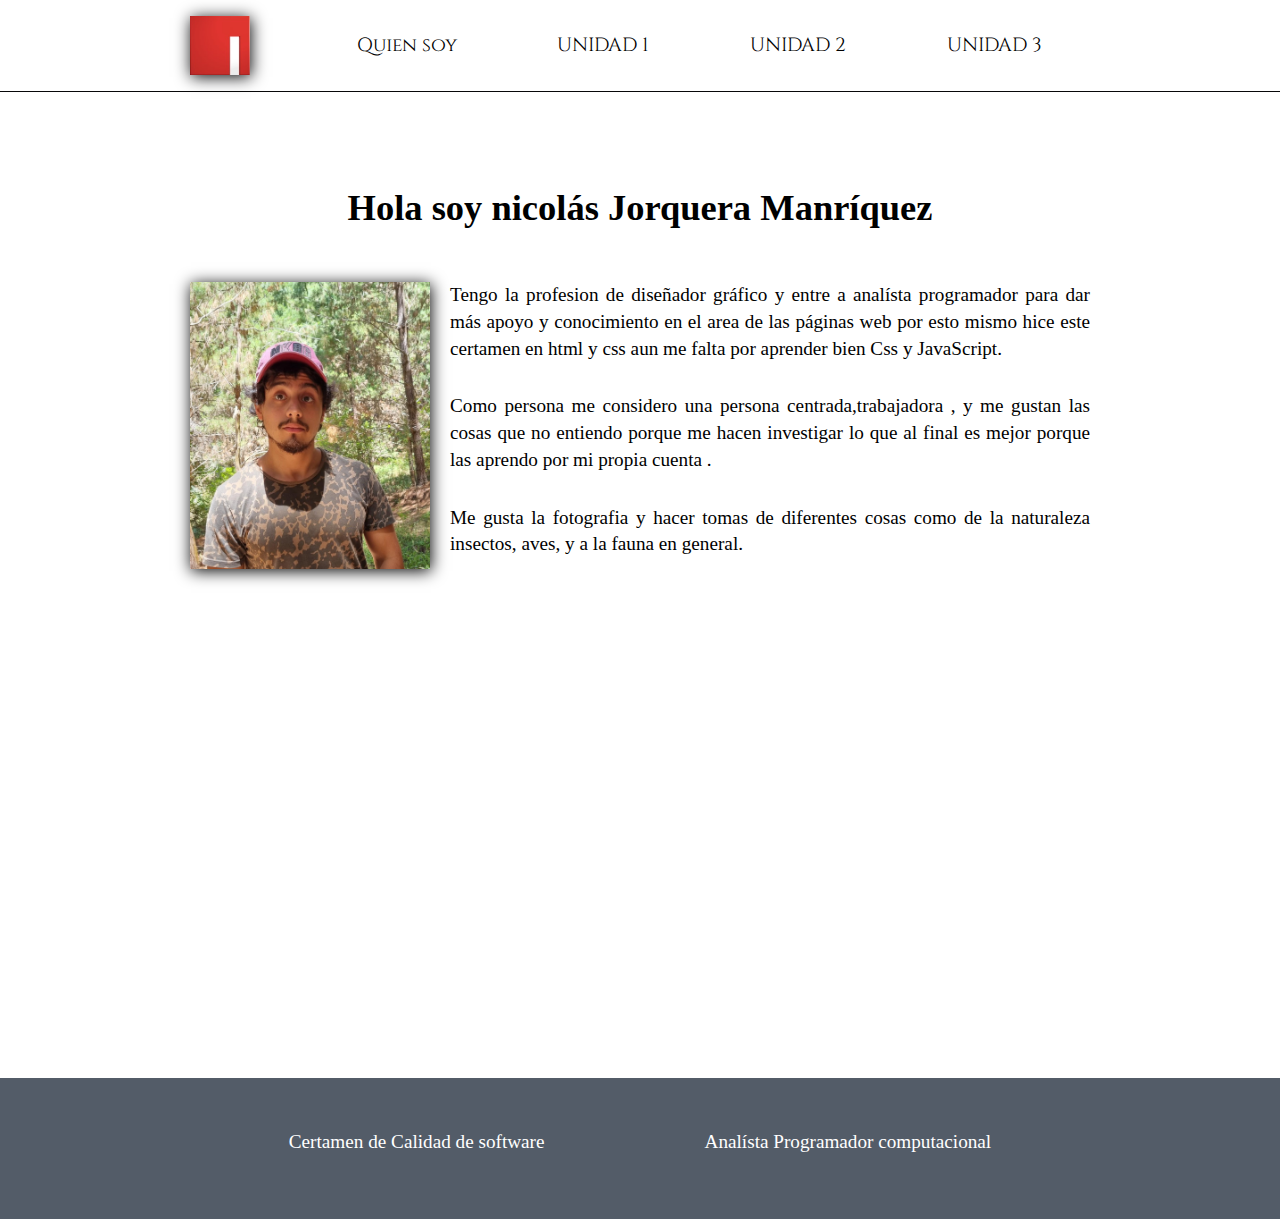
<file: index.html>
<!DOCTYPE html>
<html lang="en">
<head>
    <meta charset="UTF-8">
    <meta http-equiv="X-UA-Compatible" content="IE=edge">
    <meta name="viewport" content="width=device-width, initial-scale=1.0">
    <title>Calidad de software</title>
    <link rel="stylesheet" href="style.css">
    <link href="https://cdnjs.cloudflare.com/ajax/libs/font-awesome/6.1.1/css/all.min.css" rel="stylesheet">
    <link rel="icon" href="img/desconectar-usb.ico">
    <link rel="preconnect" href="https://fonts.googleapis.com">
<link rel="preconnect" href="https://fonts.gstatic.com" crossorigin>
<link href="https://fonts.googleapis.com/css2?family=Cinzel:wght@500&display=swap" rel="stylesheet"> 
    


</head>
<body>
  <header class="header">
      <div class="container logo-nav-container">
          <img src="img/logo.jpg" class="logo" alt="logo">
          <nav class="navigation">
            <input type="checkbox" id="check">
            <label for="check" class="checkbtn">
              <i class="fa-solid fa-bars"></i>
            </label>

<ul>
  <li><a href="index.html"> Quien soy</a></li>
  <li><a href=""> UNIDAD 1</a> 

      <ul>

      <li><a href="PMI.html">PMI</a></li>
      <li><a href="PMBOK.html">PMBOK</a></li>
      <li><a href="ITIL.html">ITIL</a></li>
      <li><a href="EDT.html">EDT</a></li>
      <li><a href="s.csw.html">S.CSW</a></li>
      <li><a href="SM.html">S.M.ÁGILES</a></li>

      </ul>
  </li>
  <li><a href="Unidad2.html">UNIDAD 2</a></li>

  <li><a href="Unidad3.html">UNIDAD 3</a></li>


 
</ul>

          </nav>
      </div>
  </header> 

  <main class="main">
<div class="container">

    <h1>Hola soy nicolás Jorquera Manríquez</h1>
   <div class="foto"><img src="img/20220122_143244.jpg"  alt="nicolás"></div> 
    <p>Tengo la profesion de diseñador gráfico y entre a analísta programador para dar más apoyo y conocimiento en
      el area de las páginas web por esto mismo hice este certamen en html y css aun me falta por aprender bien 
      Css y JavaScript.</p>
        <p>Como persona me considero una persona centrada,trabajadora , y me gustan las cosas que no entiendo porque
          me hacen investigar lo que al final es mejor porque las aprendo por mi propia cuenta .</p>
        <p>Me gusta la fotografia y hacer tomas de diferentes cosas como de la naturaleza
          insectos, aves, y a la fauna en general. </p>
<div align="center">
  <iframe width="595" height="385" src="https://www.youtube.com/embed/POmqpS_MTCI" title="YouTube video player" frameborder="" allow="accelerometer; autoplay; clipboard-write; encrypted-media; gyroscope; picture-in-picture" allowfullscreen></iframe>
          </div>
</div>

  </main>
  
  <footer class="footer">
<div class="container-footer">
    <p>Certamen de Calidad de software</p>
    <p>Analísta Programador computacional</p>
</div>

  </footer>


</body>
</html>
</file>
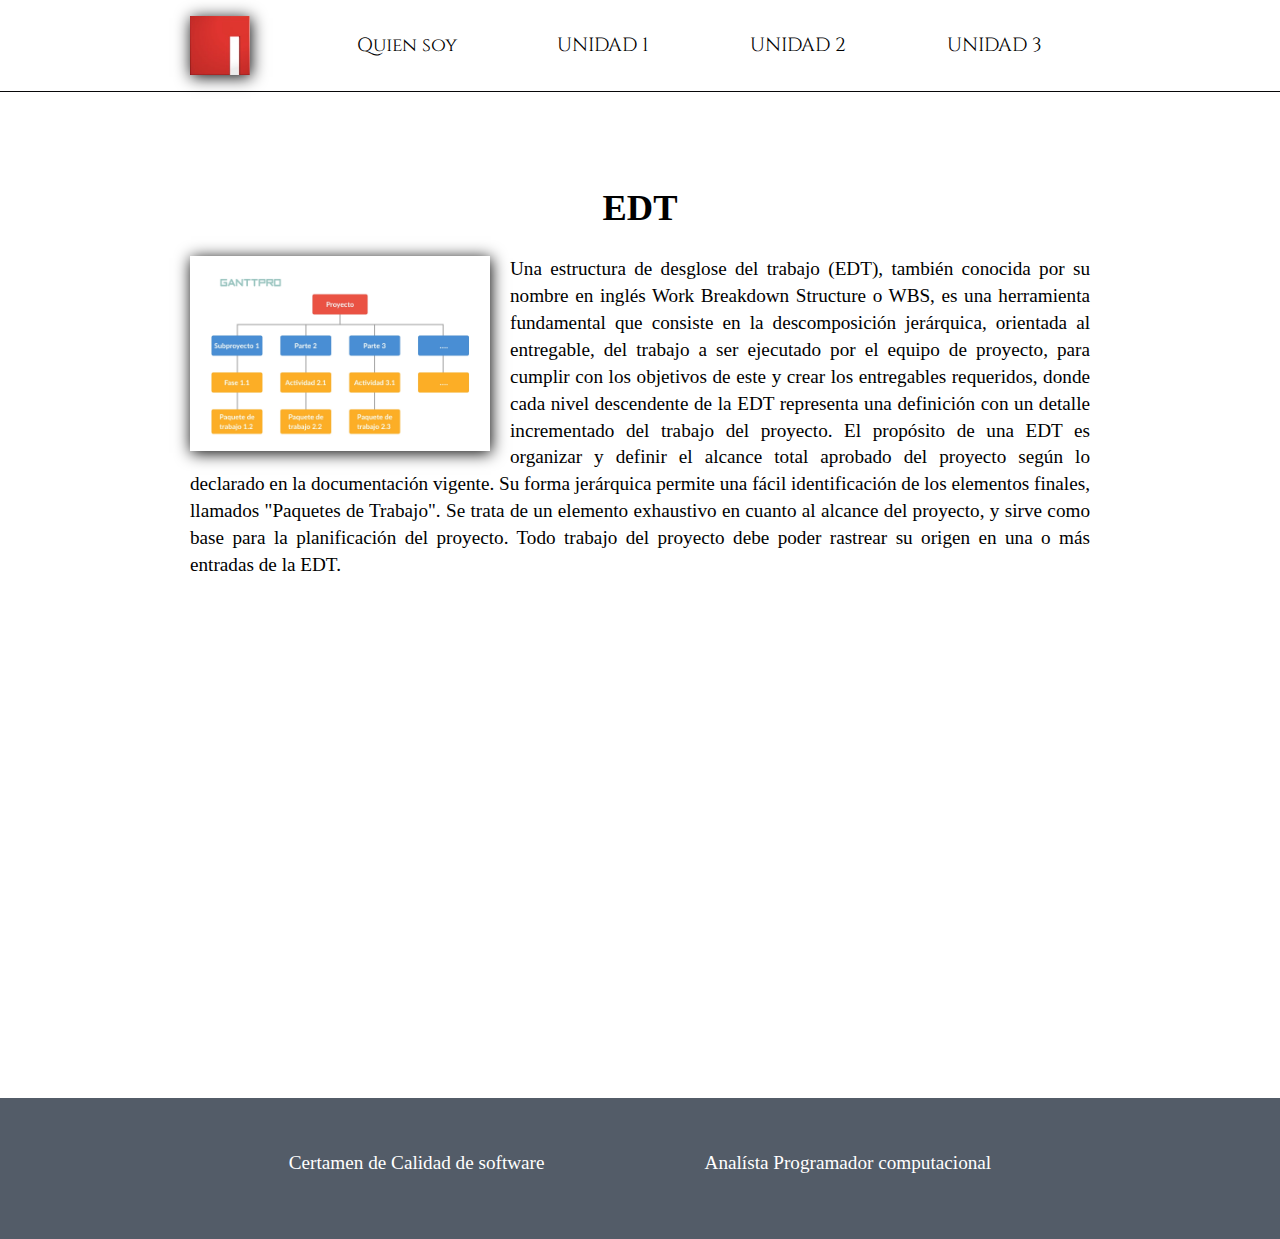
<file: EDT.html>
<!DOCTYPE html>
<html lang="es">
<head>
    <meta charset="UTF-8">
    <meta http-equiv="X-UA-Compatible" content="IE=edge">
    <meta name="viewport" content="width=device-width, initial-scale=1.0">
    <link rel="stylesheet" href="EDT.css">
    <link href="https://cdnjs.cloudflare.com/ajax/libs/font-awesome/6.1.1/css/all.min.css" rel="stylesheet">
    <link rel="icon" href="img/desconectar-usb.ico">
    <link rel="preconnect" href="https://fonts.googleapis.com">
    <link rel="preconnect" href="https://fonts.gstatic.com" crossorigin>
    <link href="https://fonts.googleapis.com/css2?family=Cinzel:wght@500&display=swap" rel="stylesheet"> 
    <title>EDT-Unidad 1 </title>
</head>
<body>
    <header class="header">
        <div class="container logo-nav-container">
            <img src="img/logo.jpg" class="logo" alt="logo">
            <nav class="navigation">
              <input type="checkbox" id="check">
              <label for="check" class="checkbtn">
                <i class="fa-solid fa-bars"></i>
              </label>
  
  <ul>
    <li><a href="index.html"> Quien soy</a></li>
    <li><a href=""> UNIDAD 1</a> 
      <ul>

      <li><a href="PMI.html">PMI</a></li>
      <li><a href="PMBOK.html">PMBOK</a></li>
      <li><a href="ITIL.html">ITIL</a></li>
      <li><a href="EDT.html">EDT</a></li>
      <li><a href="s.csw.html">S.CSW</a></li>
      <li><a href="SM.html">S.M.ÁGILES</a></li>

      </ul>
  </li>
    <li><a href="Unidad2.html">UNIDAD 2</a></li>
    <li><a href="Unidad3.html">UNIDAD 3</a></li>
  </ul>
  
            </nav>
        </div>
    </header> 
  
    <main class="main">
  <div class="container">
  
      <h1>EDT</h1>
      <div class="foto"><img src="img/edt.webp" class="EDT" alt="EDT"></div>
      <p>Una estructura de desglose del trabajo (EDT), también conocida por su nombre en inglés Work Breakdown Structure o WBS, es una herramienta fundamental que consiste en la descomposición jerárquica, orientada al entregable, del trabajo a ser ejecutado por el equipo de proyecto, para cumplir con los objetivos de este y crear los entregables requeridos, donde cada nivel descendente de la EDT representa una definición con un detalle incrementado del trabajo del proyecto.
        El propósito de una EDT es organizar y definir el alcance total aprobado del proyecto según lo declarado en la documentación vigente. Su forma jerárquica permite una fácil identificación de los elementos finales, llamados "Paquetes de Trabajo". Se trata de un elemento exhaustivo en cuanto al alcance del proyecto, y sirve como base para la planificación del proyecto. Todo trabajo del proyecto debe poder rastrear su origen en una o más entradas de la EDT. 
        </p>
      <div align="center" >
      
        <iframe width="595" height="385" src="https://www.youtube.com/embed/BbyK-K1Z9TM" title="YouTube video player" frameborder="0" allow="accelerometer; autoplay; clipboard-write; encrypted-media; gyroscope; picture-in-picture" allowfullscreen></iframe>
      </div>
  
  
      </div>
  
    </main>
    
    <footer class="footer">
  <div class="container-footer">
      <p>Certamen de Calidad de software</p>
      <p>Analísta Programador computacional</p>
  </div>
  
    </footer>
  
</body>
</html>
</file>
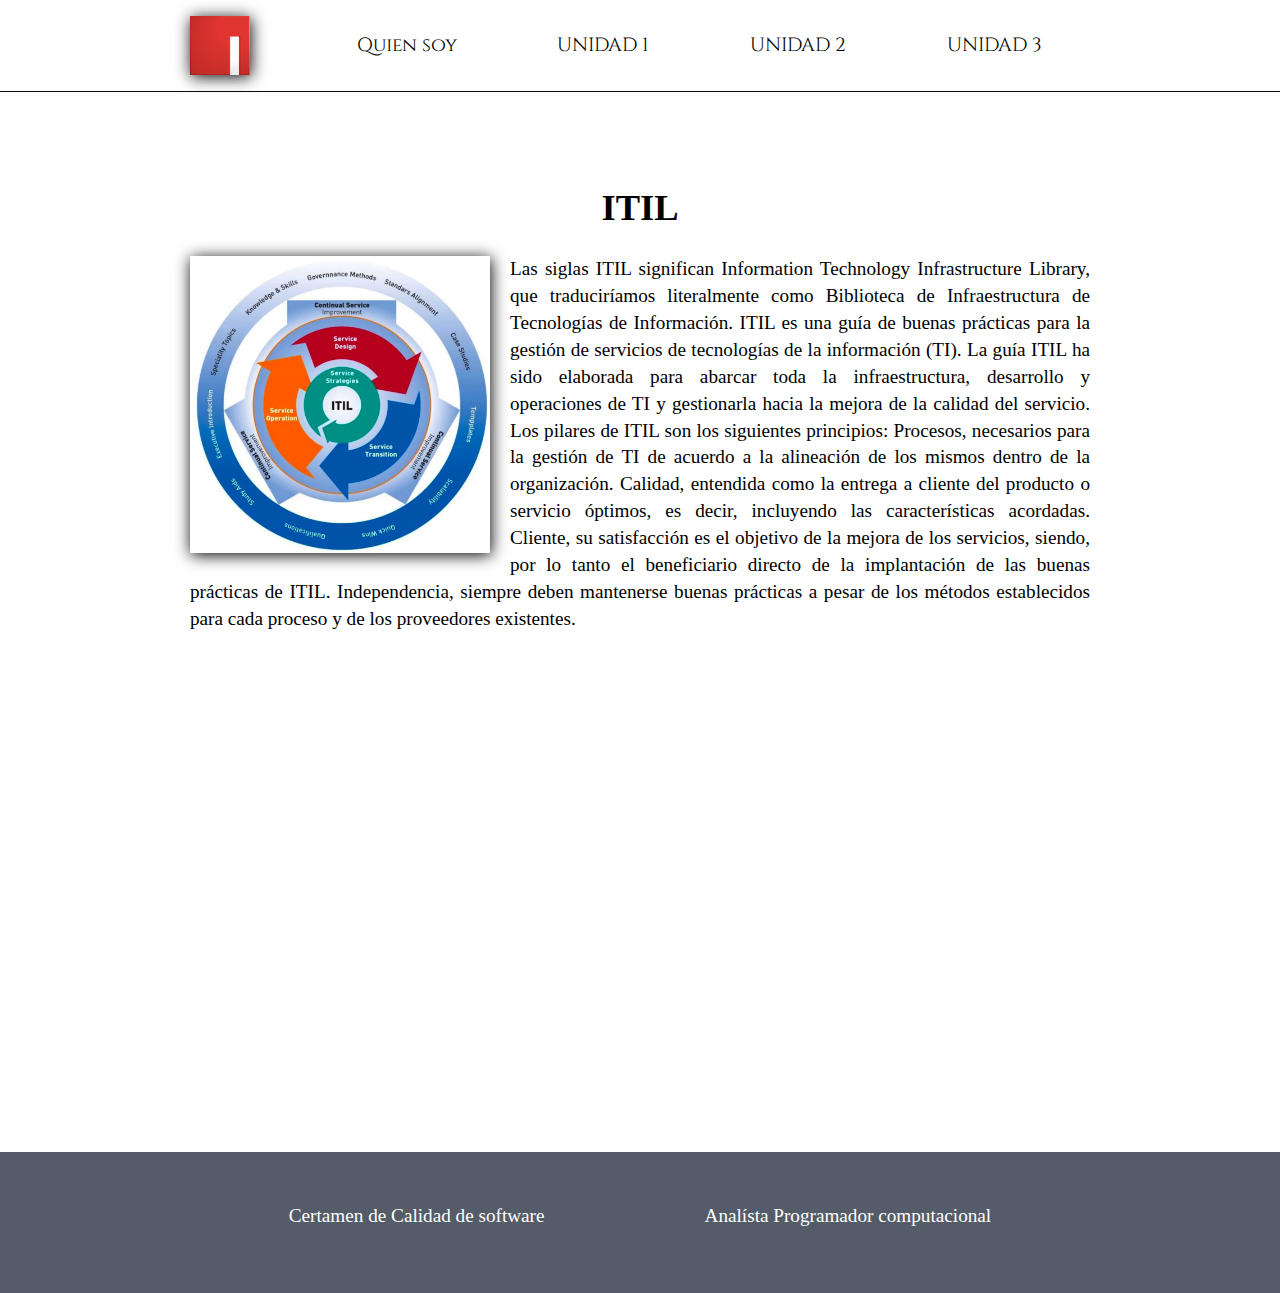
<file: ITIL.html>
<!DOCTYPE html>
<html lang="es">
<head>
    <meta charset="UTF-8">
    <meta http-equiv="X-UA-Compatible" content="IE=edge">
    <meta name="viewport" content="width=device-width, initial-scale=1.0">
    <link rel="stylesheet" href="ITIL.css">
    <link href="https://cdnjs.cloudflare.com/ajax/libs/font-awesome/6.1.1/css/all.min.css" rel="stylesheet">
    <link rel="icon" href="img/desconectar-usb.ico">
    <link rel="preconnect" href="https://fonts.googleapis.com">
    <link rel="preconnect" href="https://fonts.gstatic.com" crossorigin>
    <link href="https://fonts.googleapis.com/css2?family=Cinzel:wght@500&display=swap" rel="stylesheet"> 
    <title>ITIL-Unidad 1</title>
</head>
<body>
    <header class="header">
        <div class="container logo-nav-container">
            <img src="img/logo.jpg" class="logo" alt="logo">
            <nav class="navigation">
              <input type="checkbox" id="check">
              <label for="check" class="checkbtn">
                <i class="fa-solid fa-bars"></i>
              </label>
  
  <ul>
    <li><a href="index.html"> Quien soy</a></li>
    <li><a href=""> UNIDAD 1</a> 
      <ul>

      <li><a href="PMI.html">PMI</a></li>
      <li><a href="PMBOK.html">PMBOK</a></li>
      <li><a href="ITIL.html">ITIL</a></li>
      <li><a href="EDT.html">EDT</a></li>
      <li><a href="s.csw.html">S.CSW</a></li>
      <li><a href="SM.html">S.M.ÁGILES</a></li>

      </ul>
  </li>
    <li><a href="Unidad2.html">UNIDAD 2</a></li>
    <li><a href="Unidad3.html">UNIDAD 3</a></li>
  </ul>
  
            </nav>
        </div>
    </header> 
  
    <main class="main">
  <div class="container">
  
      <h1>ITIL</h1>
      <div class="foto"><img src="img/ITIL.jpg" class="ITIL" alt="ITIL"></div>
      <p>Las siglas ITIL significan Information Technology Infrastructure Library, que traduciríamos literalmente como Biblioteca de Infraestructura de Tecnologías de Información. ITIL es una guía de buenas prácticas para la gestión de servicios de tecnologías de la información (TI). La guía ITIL ha sido elaborada para abarcar toda la infraestructura, desarrollo y operaciones de TI y gestionarla hacia la mejora de la calidad del servicio.

        Los pilares de ITIL son los siguientes principios:
        
            Procesos, necesarios para la gestión de TI de acuerdo a la alineación de los mismos dentro de la organización.
            Calidad, entendida como la entrega a cliente del producto o servicio óptimos, es decir, incluyendo las características acordadas.
            Cliente, su satisfacción es el objetivo de la mejora de los servicios, siendo, por lo tanto el beneficiario directo de la implantación de las buenas prácticas de ITIL.
            Independencia, siempre deben mantenerse buenas prácticas a pesar de los métodos establecidos para cada proceso y de los proveedores existentes.
        </p>
      <div align="center" >
      
        <iframe width="595" height="385" src="https://www.youtube.com/embed/wWLUmhpMicc" title="YouTube video player" frameborder="0" allow="accelerometer; autoplay; clipboard-write; encrypted-media; gyroscope; picture-in-picture" allowfullscreen></iframe>
      </div>
  
  
      </div>
  
    </main>
    
    <footer class="footer">
  <div class="container-footer">
      <p>Certamen de Calidad de software</p>
      <p>Analísta Programador computacional</p>
  </div>
  
    </footer>
  
</body>
</html>
</file>
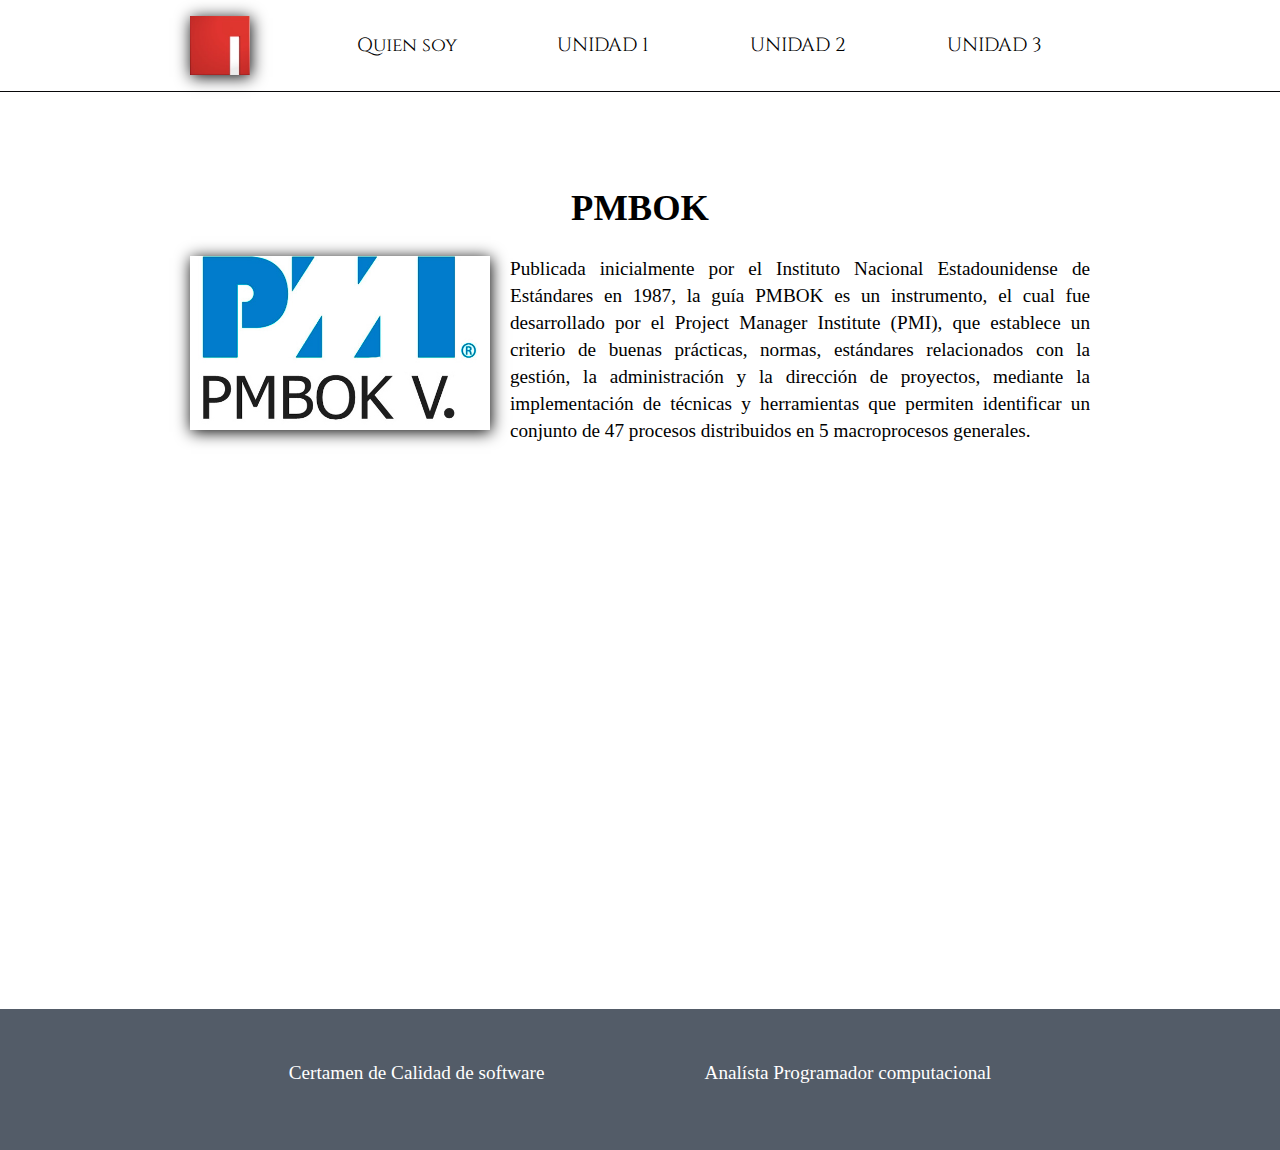
<file: PMBOK.html>
<!DOCTYPE html>
<html lang="es">
<head>
    <meta charset="UTF-8">
    <meta http-equiv="X-UA-Compatible" content="IE=edge">
    <meta name="viewport" content="width=device-width, initial-scale=1.0">
    <link rel="stylesheet" href="PMBOK.css">
    <link href="https://cdnjs.cloudflare.com/ajax/libs/font-awesome/6.1.1/css/all.min.css" rel="stylesheet">
    <link rel="icon" href="img/desconectar-usb.ico">
    <link rel="preconnect" href="https://fonts.googleapis.com">
    <link rel="preconnect" href="https://fonts.gstatic.com" crossorigin>
    <link href="https://fonts.googleapis.com/css2?family=Cinzel:wght@500&display=swap" rel="stylesheet"> 
    <title>PMBOK-Unidad 1</title>
</head>
<body>
    <header class="header">
        <div class="container logo-nav-container">
            <img src="img/logo.jpg" class="logo" alt="logo">
            <nav class="navigation">
              <input type="checkbox" id="check">
              <label for="check" class="checkbtn">
                <i class="fa-solid fa-bars"></i>
              </label>
  
  <ul>
    <li><a href="index.html"> Quien soy</a></li>
    <li><a href=""> UNIDAD 1</a> 
      <ul>

      <li><a href="PMI.html">PMI</a></li>
      <li><a href="PMBOK.html">PMBOK</a></li>
      <li><a href="ITIL.html">ITIL</a></li>
      <li><a href="EDT.html">EDT</a></li>
      <li><a href="s.csw.html">S.CSW</a></li>
      <li><a href="SM.html">S.M.ÁGILES</a></li>

      </ul>
  </li>
    <li><a href="Unidad2.html">UNIDAD 2</a></li>

    <li><a href="Unidad3.html">UNIDAD 3</a></li>
  </ul>
  
            </nav>
        </div>
    </header> 
  
    <main class="main">
  <div class="container">
  
      <h1>PMBOK</h1>
      <div class="foto"><img src="img/PMBOK.jpg" class="FPMBOK" alt="PMBOK"></div>
      <p>Publicada inicialmente por el Instituto Nacional Estadounidense de Estándares en 1987, la guía PMBOK es un instrumento, el cual fue desarrollado por el Project Manager Institute (PMI), que establece un criterio de buenas prácticas, normas, estándares relacionados con la gestión, la administración y la dirección de proyectos, mediante la implementación de técnicas y herramientas que permiten identificar un conjunto de 47 procesos distribuidos en 5 macroprocesos generales.</p>
      <div align="center" >
      
        <iframe width="595" height="385" src="https://www.youtube.com/embed/JuyGCl7TZPM" title="YouTube video player" frameborder="0" allow="accelerometer; autoplay; clipboard-write; encrypted-media; gyroscope; picture-in-picture" allowfullscreen></iframe>
      </div>
  
  
      </div>
  
    </main>
    
    <footer class="footer">
  <div class="container-footer">
      <p>Certamen de Calidad de software</p>
      <p>Analísta Programador computacional</p>
  </div>
  
    </footer>
  
</body>
</html>
</file>
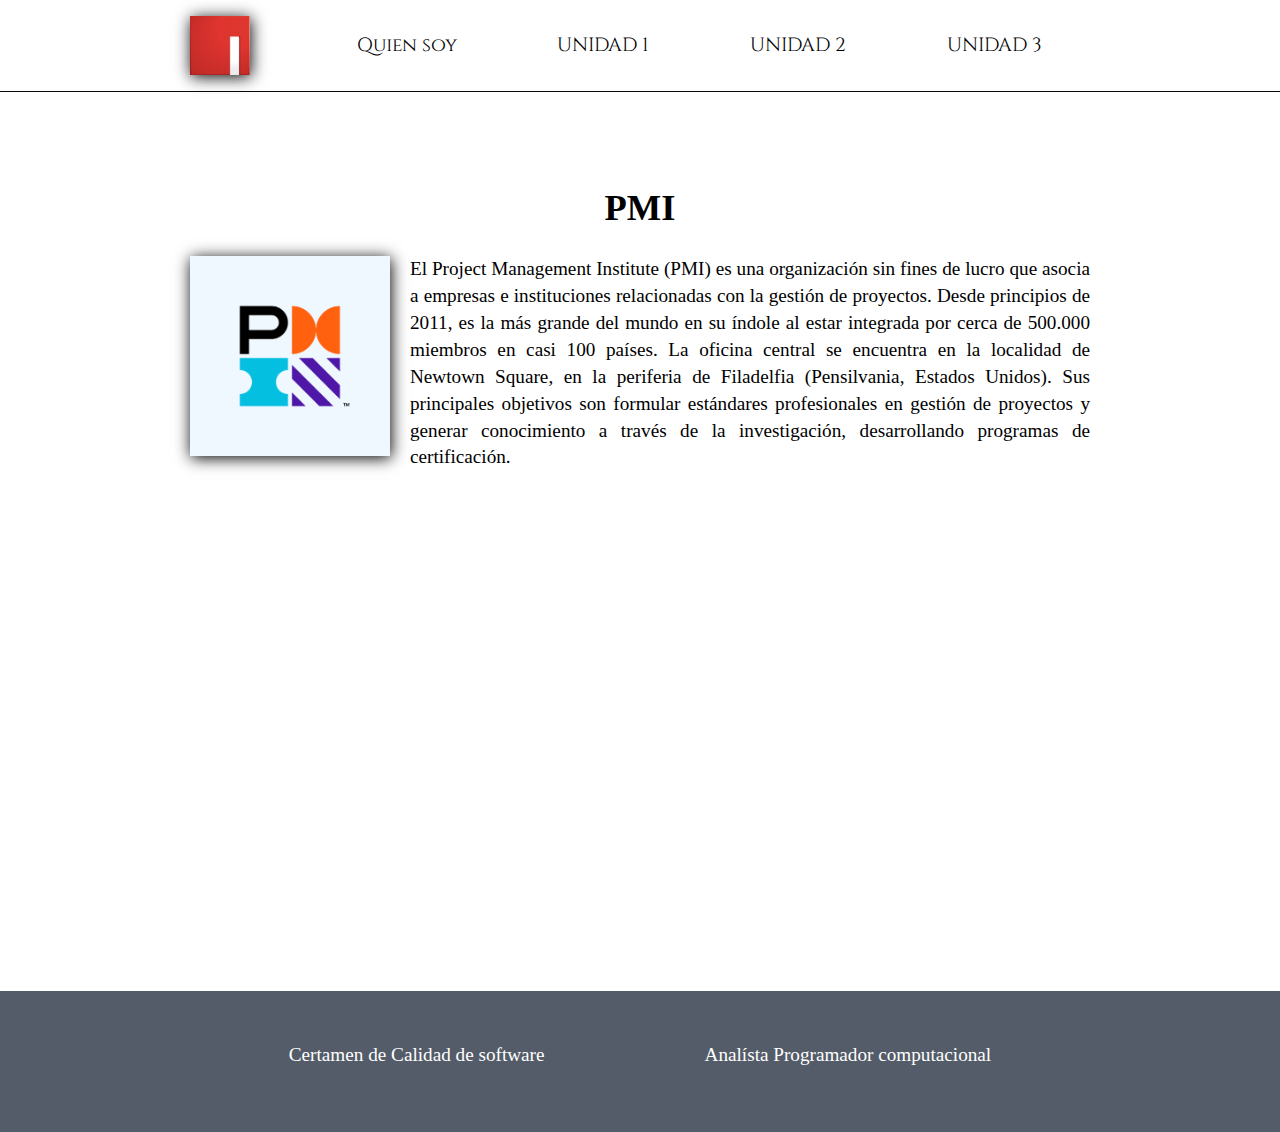
<file: PMI.html>
<!DOCTYPE html>
<html lang="es">
<head>
    <meta charset="UTF-8">
    <meta http-equiv="X-UA-Compatible" content="IE=edge">
    <meta name="viewport" content="width=device-width, initial-scale=1.0">
    <title>PMI-Unidad 1</title>
    <link rel="stylesheet" href="PMI.css">
    <link href="https://cdnjs.cloudflare.com/ajax/libs/font-awesome/6.1.1/css/all.min.css" rel="stylesheet">
    <link rel="icon" href="img/desconectar-usb.ico">
    <link rel="preconnect" href="https://fonts.googleapis.com">
    <link rel="preconnect" href="https://fonts.gstatic.com" crossorigin>
    <link href="https://fonts.googleapis.com/css2?family=Cinzel:wght@500&display=swap" rel="stylesheet"> 
</head>
<body>
    <header class="header">
        <div class="container logo-nav-container">
            <img src="img/logo.jpg" class="logo" alt="logo">
            <nav class="navigation">
              <input type="checkbox" id="check">
              <label for="check" class="checkbtn">
                <i class="fa-solid fa-bars"></i>
              </label>
  
  <ul>
    <li><a href="index.html"> Quien soy</a></li>
    <li><a href=""> UNIDAD 1</a> 
        <ul>
  
        <li><a href="PMI.html">PMI</a></li>
        <li><a href="PMBOK.html">PMBOK</a></li>
        <li><a href="ITIL.html">ITIL</a></li>
        <li><a href="EDT.html">EDT</a></li>
        <li><a href="s.csw.html">S.CSW</a></li>
        <li><a href="SM.html">S.M.ÁGILES</a></li>
  
        </ul>
    </li>
      <li><a href="Unidad2.html">UNIDAD 2</a></li>

      <li><a href="Unidad3.html">UNIDAD 3</a></li>
  </ul>
  
            </nav>
        </div>
    </header> 
  
    <main class="main">
  <div class="container">
  
      <h1>PMI</h1>
      <div class="foto"><img src="img/PMI.png" class="FPMI" alt="PMI"></div>
      <p>El Project Management Institute (PMI) es una organización sin fines de lucro que asocia a empresas e instituciones relacionadas con la gestión de proyectos. Desde principios de 2011, es la más grande del mundo en su índole al estar integrada por cerca de 500.000 miembros en casi 100 países. La oficina central se encuentra en la localidad de Newtown Square, en la periferia de Filadelfia (Pensilvania, Estados Unidos). Sus principales objetivos son formular estándares profesionales en gestión de proyectos y generar conocimiento a través de la investigación, desarrollando programas de certificación.</p>
      <div align="center" >
      
        <iframe width="595" height="385" src="https://www.youtube.com/embed/chpscj1zLYU" title="YouTube video player" frameborder="0" allow="accelerometer; autoplay; clipboard-write; encrypted-media; gyroscope; picture-in-picture" allowfullscreen></iframe>
      </div>
  
  
      </div>
  
    </main>
    
    <footer class="footer">
  <div class="container-footer">
      <p>Certamen de Calidad de software</p>
      <p>Analísta Programador computacional</p>
  </div>
  
    </footer>
  
</body>
</html>
</file>
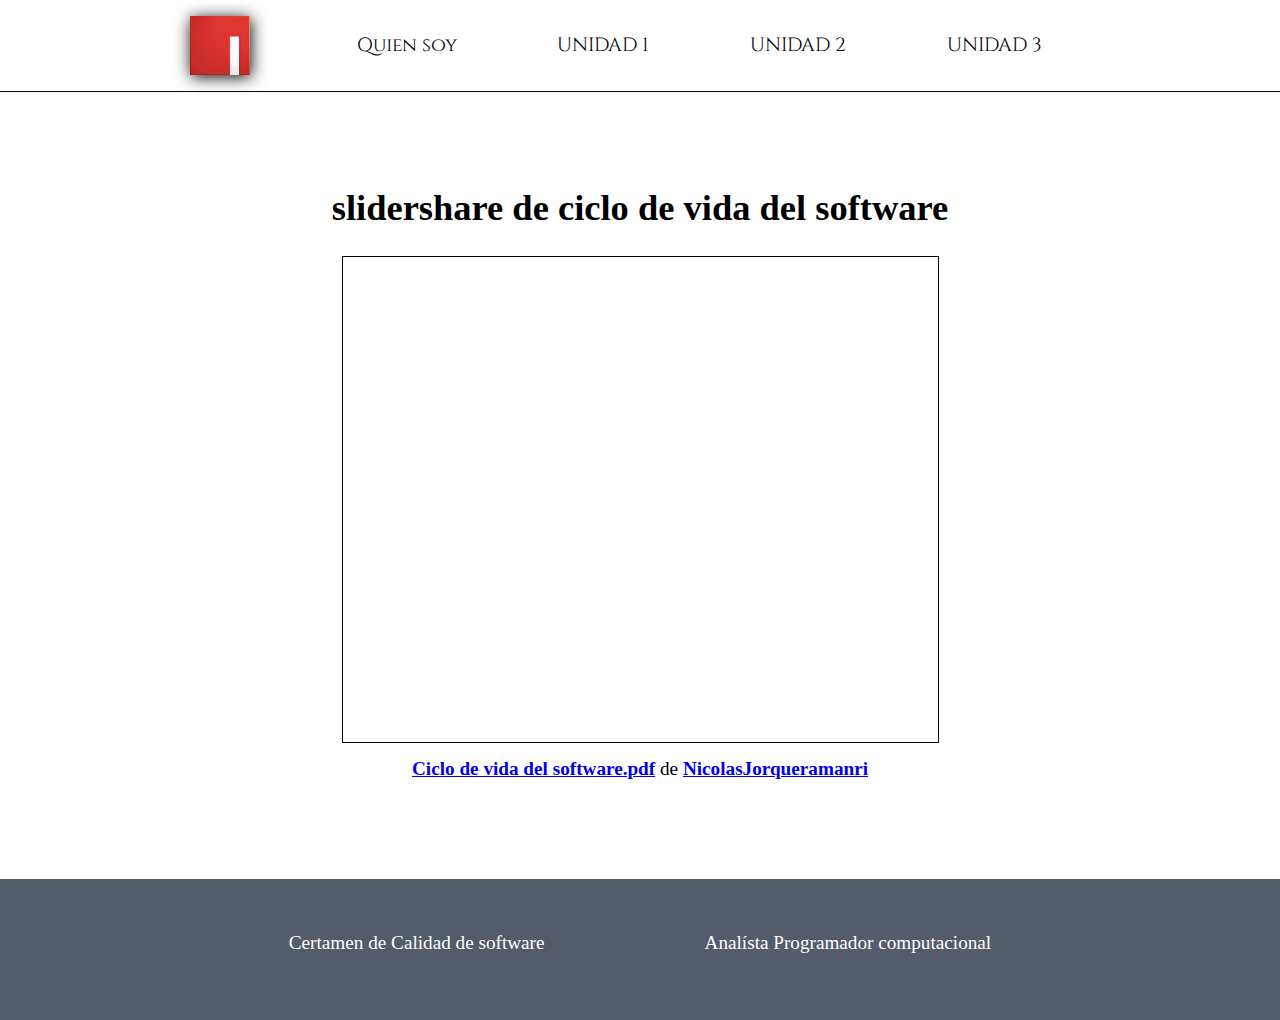
<file: s.csw.html>
<!DOCTYPE html>
<html lang="es">
<head>
    <meta charset="UTF-8">
    <meta http-equiv="X-UA-Compatible" content="IE=edge">
    <meta name="viewport" content="width=device-width, initial-scale=1.0">
    <link rel="stylesheet" href="s.csw.css">
    <link href="https://cdnjs.cloudflare.com/ajax/libs/font-awesome/6.1.1/css/all.min.css" rel="stylesheet">
    <link rel="icon" href="img/desconectar-usb.ico">
    <link rel="preconnect" href="https://fonts.googleapis.com">
    <link rel="preconnect" href="https://fonts.gstatic.com" crossorigin>
    <link href="https://fonts.googleapis.com/css2?family=Cinzel:wght@500&display=swap" rel="stylesheet"> 
    <title>S.CSW-Unidad 1</title>
</head>
<body>
    <header class="header">
        <div class="container logo-nav-container">
            <img src="img/logo.jpg" class="logo" alt="logo">
            <nav class="navigation">
              <input type="checkbox" id="check">
              <label for="check" class="checkbtn">
                <i class="fa-solid fa-bars"></i>
              </label>
  
  <ul>
    <li><a href="index.html"> Quien soy</a></li>
    <li><a href=""> UNIDAD 1</a> 
      <ul>

      <li><a href="PMI.html">PMI</a></li>
      <li><a href="PMBOK.html">PMBOK</a></li>
      <li><a href="ITIL.html">ITIL</a></li>
      <li><a href="EDT.html">EDT</a></li>
      <li><a href="s.csw.html">S.CSW</a></li>
      <li><a href="SM.html">S.M.ÁGILES</a></li>

      </ul>
  </li>
    <li><a href="Unidad2.html">UNIDAD 2</a></li>
    <li><a href="Unidad3.html">UNIDAD 3</a></li>
  </ul>
  
            </nav>
        </div>
    </header> 
  
    <main class="main">
  <div class="container">
  
      <h1>slidershare de ciclo de vida del software</h1>
     
      <div align="center" >
        <iframe src="https://www.slideshare.net/slideshow/embed_code/key/94R80GKae0ggHC" width="595" height="485" frameborder="0" marginwidth="0" marginheight="0" scrolling="no" style="border:5px solid rgb(5, 4, 4); border-width:1px; margin-bottom:5px; max-width: 100%;" allowfullscreen> </iframe> <div style="margin-bottom:5px"> <strong> <a href="https://www.slideshare.net/NicolasJorqueramanri/ciclo-de-vida-del-softwarepdf" title="Ciclo de vida del software.pdf" target="_blank">Ciclo de vida del software.pdf</a> </strong> de <strong><a href="https://www.slideshare.net/NicolasJorqueramanri" target="_blank">NicolasJorqueramanri</a></strong> </div>
       
      </div>
  
  
      </div>
  
    </main>
    
    <footer class="footer">
  <div class="container-footer">
      <p>Certamen de Calidad de software</p>
      <p>Analísta Programador computacional</p>
  </div>
  
    </footer>
  
</body>
</html>
</file>
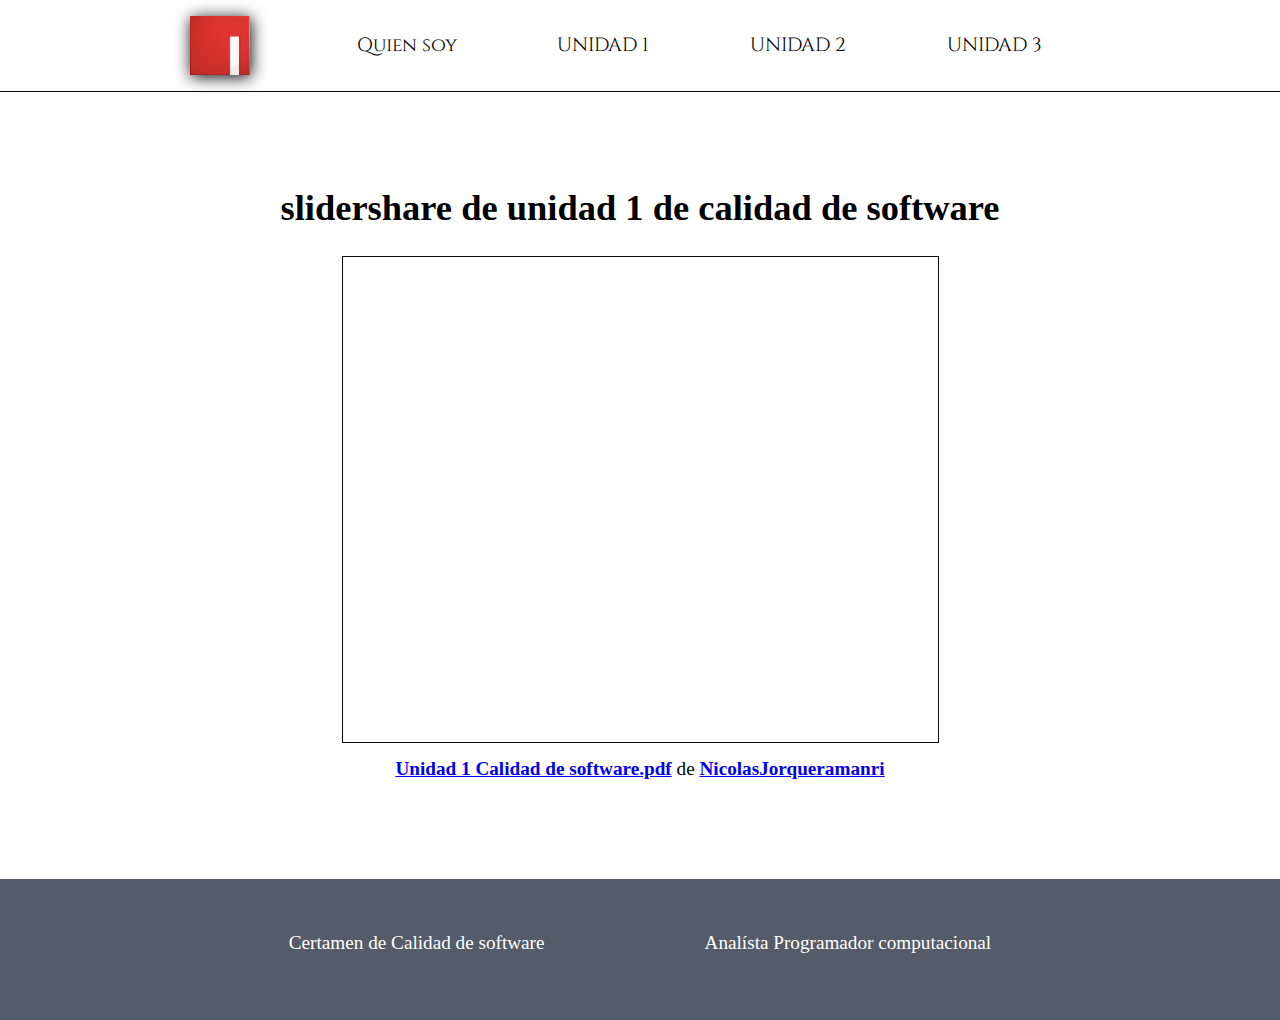
<file: SM.html>
<!DOCTYPE html>
<html lang="es">
<head>
    <meta charset="UTF-8">
    <meta http-equiv="X-UA-Compatible" content="IE=edge">
    <meta name="viewport" content="width=device-width, initial-scale=1.0">
    <link rel="stylesheet" href="SM.css">
    <link href="https://cdnjs.cloudflare.com/ajax/libs/font-awesome/6.1.1/css/all.min.css" rel="stylesheet">
    <link rel="icon" href="img/desconectar-usb.ico">
    <link rel="preconnect" href="https://fonts.googleapis.com">
    <link rel="preconnect" href="https://fonts.gstatic.com" crossorigin>
    <link href="https://fonts.googleapis.com/css2?family=Cinzel:wght@500&display=swap" rel="stylesheet"> 
    <title>S.M-Unidad 1</title>
</head>
<body>
    <header class="header">
        <div class="container logo-nav-container">
            <img src="img/logo.jpg" class="logo" alt="logo">
            <nav class="navigation">
              <input type="checkbox" id="check">
              <label for="check" class="checkbtn">
                <i class="fa-solid fa-bars"></i>
              </label>
  
  <ul>
    <li><a href="index.html"> Quien soy</a></li>
    <li><a href=""> UNIDAD 1</a> 
      <ul>

      <li><a href="PMI.html">PMI</a></li>
      <li><a href="PMBOK.html">PMBOK</a></li>
      <li><a href="ITIL.html">ITIL</a></li>
      <li><a href="EDT.html">EDT</a></li>
      <li><a href="s.csw.html">S.CSW</a></li>
      <li><a href="SM.html">S.M.ÁGILES</a></li>

      </ul>
  </li>
    <li><a href="Unidad2.html">UNIDAD 2</a></li>
    <li><a href="Unidad3.html">UNIDAD 3</a></li>
  </ul>
  
            </nav>
        </div>
    </header> 
  
    <main class="main">
  <div class="container">
  
      <h1>slidershare de unidad 1 de calidad de software</h1>
     
      <div align="center" >
        <iframe src="https://www.slideshare.net/slideshow/embed_code/key/d3BQkSU20Y9xkN" width="595" height="485" frameborder="0" marginwidth="0" marginheight="0" scrolling="no" style="border: 5px solid rgb(11, 9, 9); border-width:1px; margin-bottom:5px; max-width: 100%;" allowfullscreen> </iframe> <div style="margin-bottom:5px"> <strong> <a href="https://www.slideshare.net/NicolasJorqueramanri/unidad-1-calidad-de-softwarepdf" title="Unidad 1 Calidad de software.pdf" target="_blank">Unidad 1 Calidad de software.pdf</a> </strong> de <strong><a href="https://www.slideshare.net/NicolasJorqueramanri" target="_blank">NicolasJorqueramanri</a></strong> </div>
       
      </div>
  
  
      </div>
  
    </main>
    
    <footer class="footer">
  <div class="container-footer">
      <p>Certamen de Calidad de software</p>
      <p>Analísta Programador computacional</p>
  </div>
  
    </footer>
  
</body>
</html>
</file>
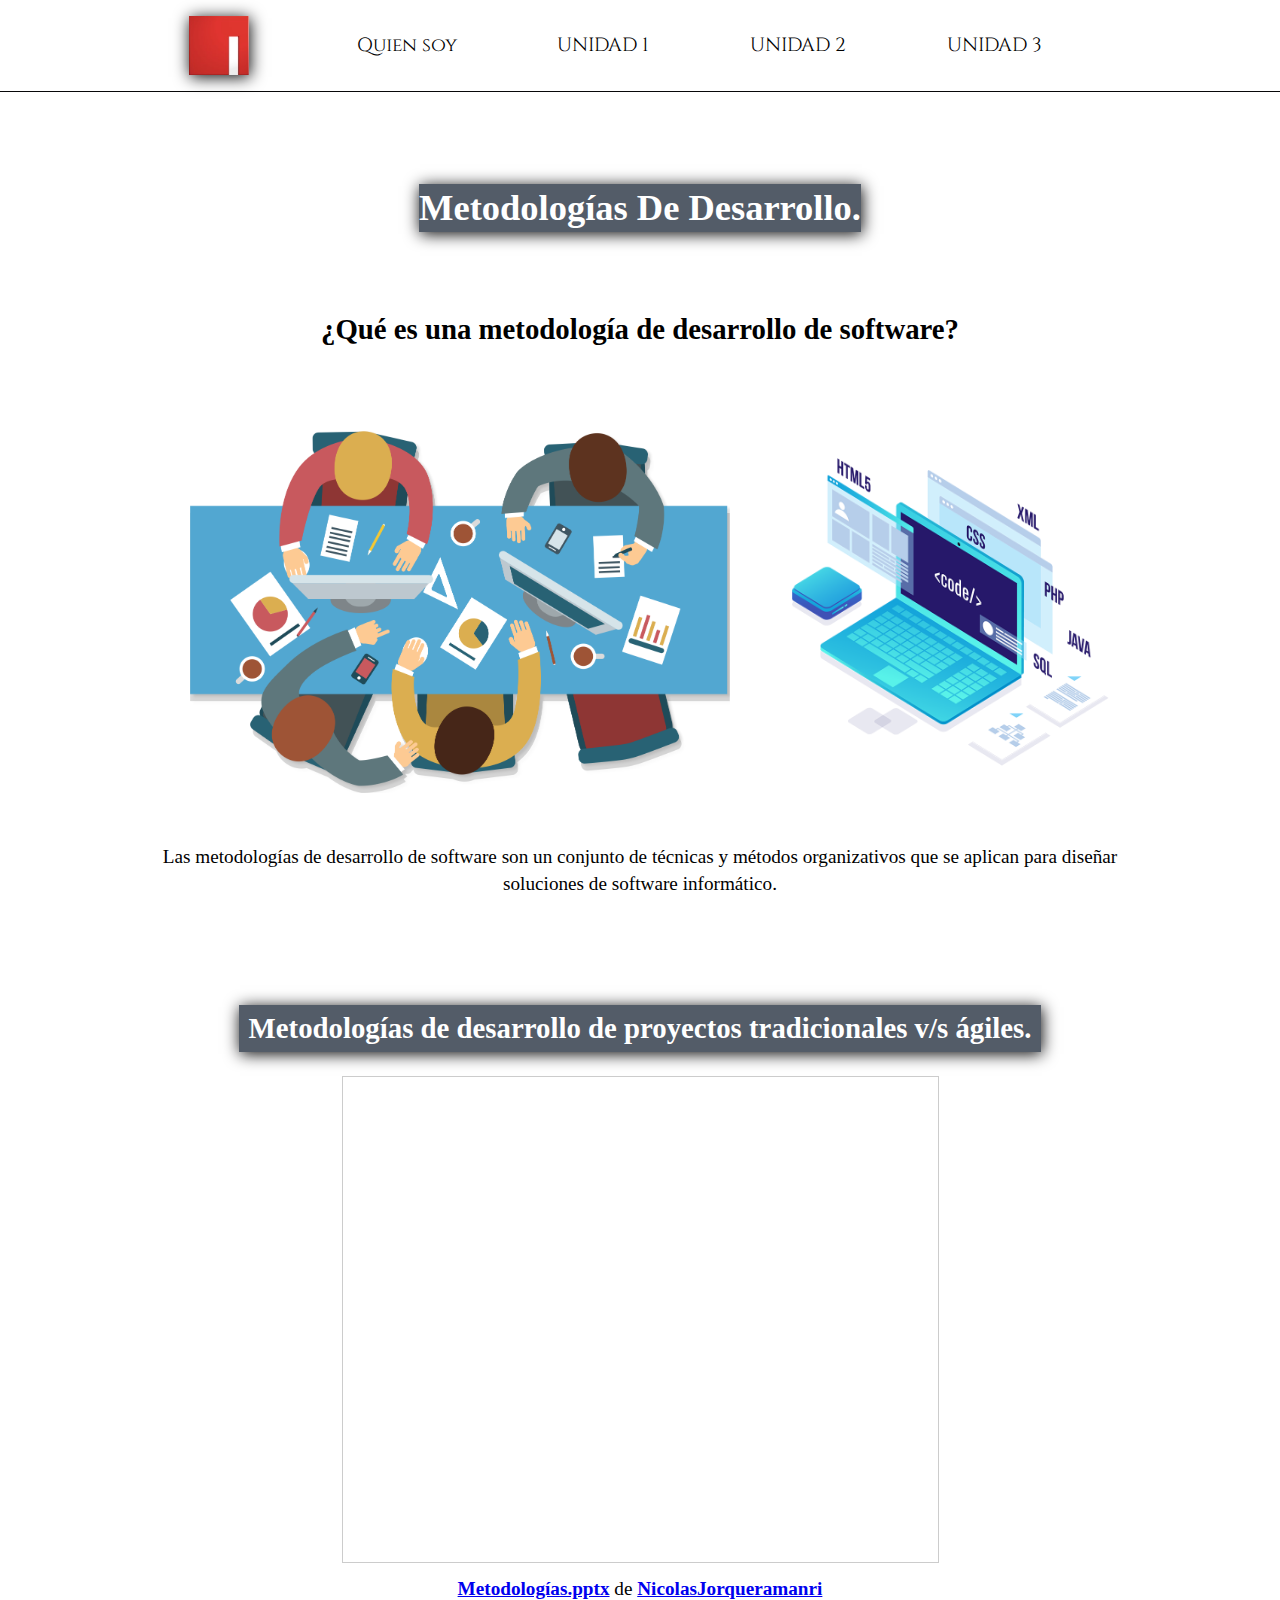
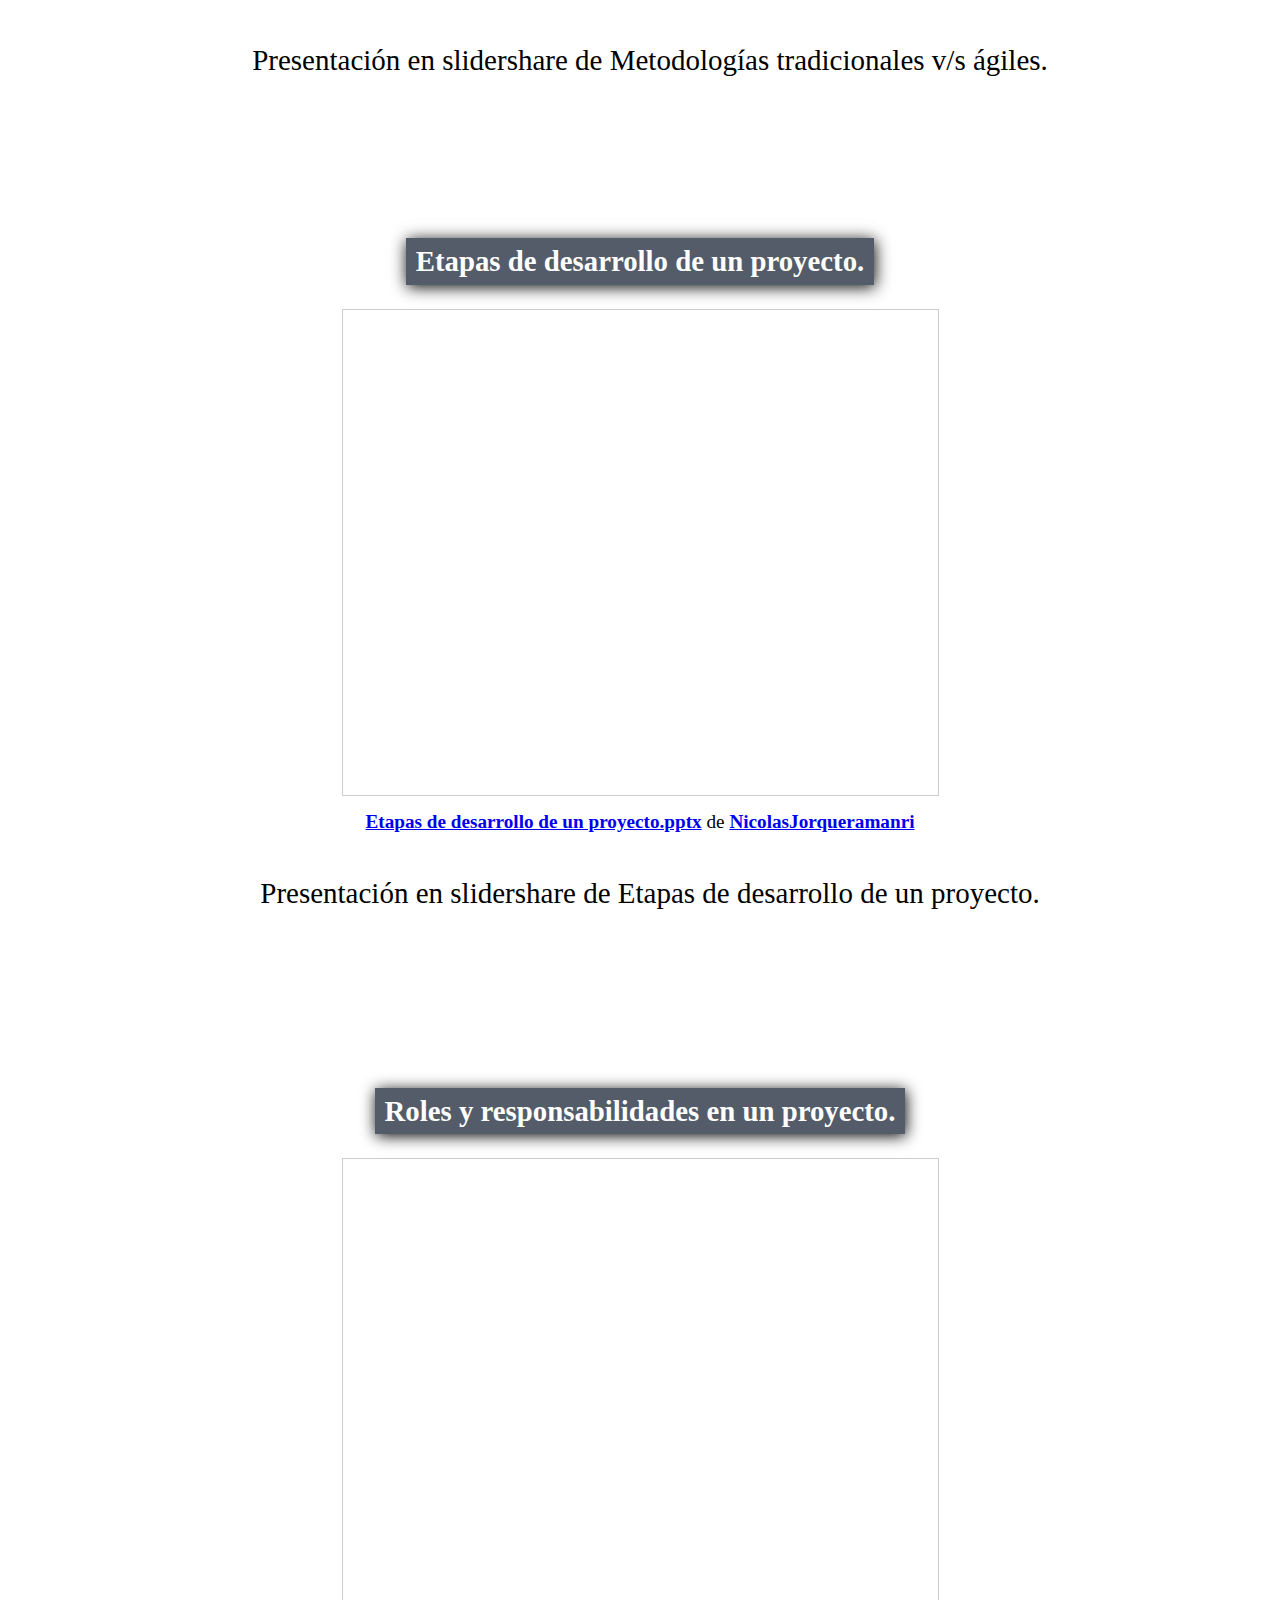
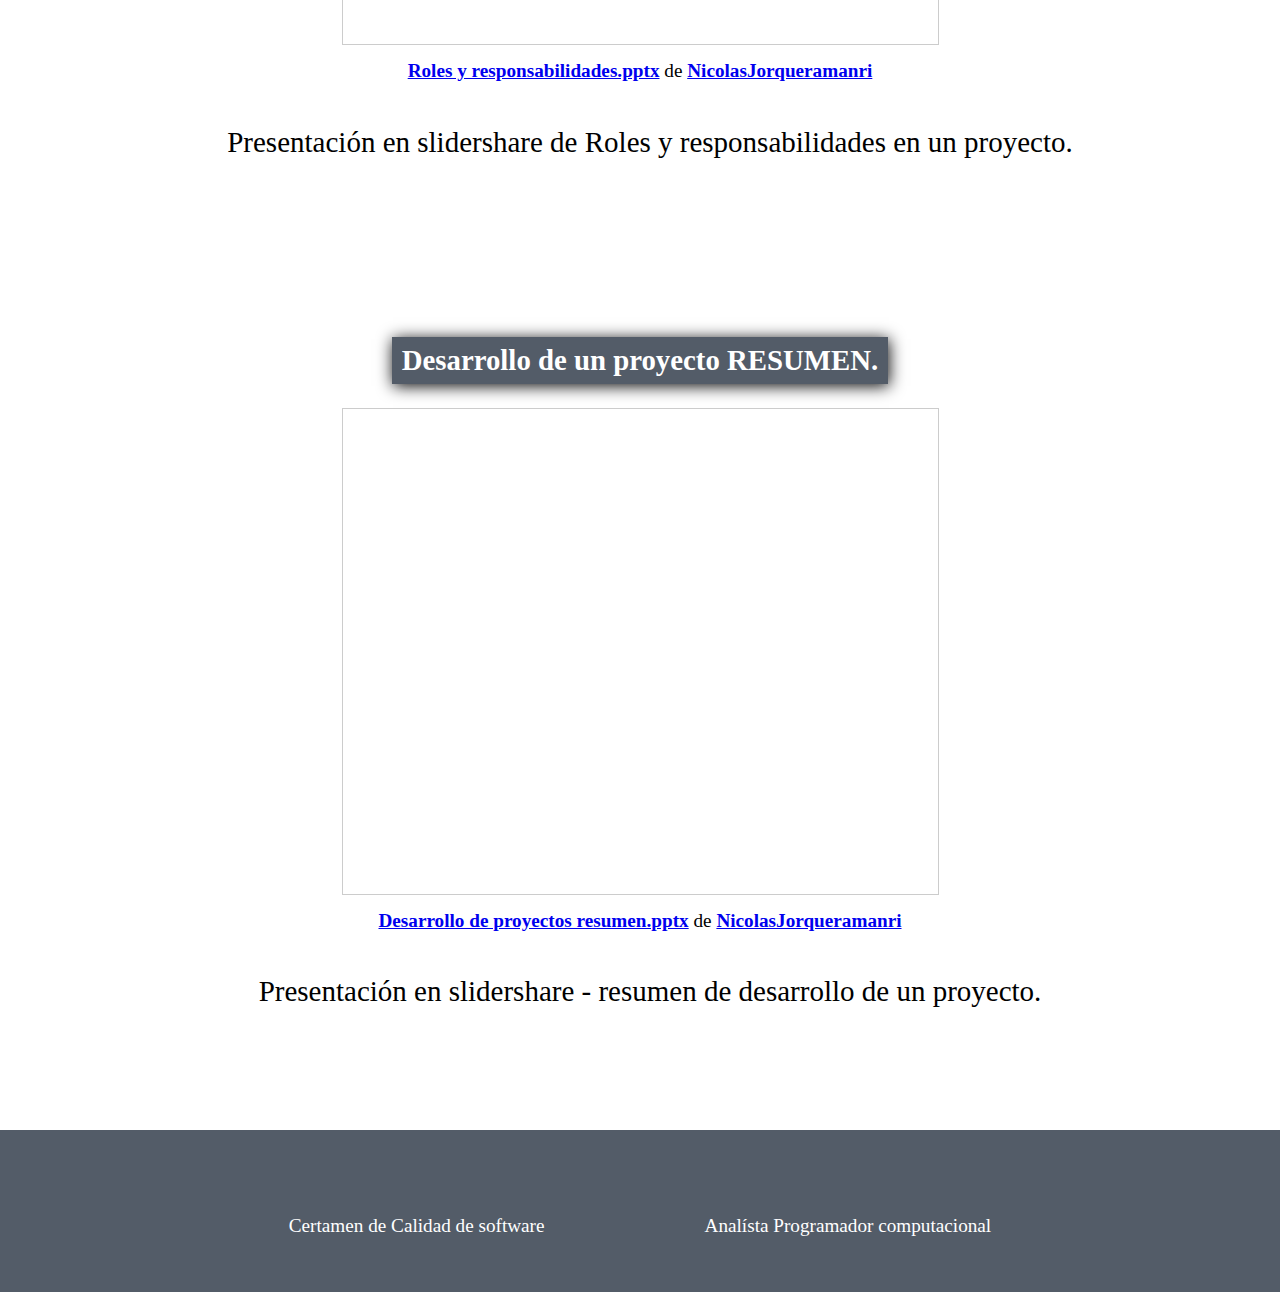
<file: Unidad2.html>
<!DOCTYPE html>
<html lang="en">
<head>
    <meta charset="UTF-8">
    <meta http-equiv="X-UA-Compatible" content="IE=edge">
    <meta name="viewport" content="width=device-width, initial-scale=1.0">
    <title>Unidad 2</title>
    <link rel="stylesheet" href="Unidad2.css">
    <link href="https://cdnjs.cloudflare.com/ajax/libs/font-awesome/6.1.1/css/all.min.css" rel="stylesheet">
    <link rel="icon" href="img/desconectar-usb.ico">
    <link rel="preconnect" href="https://fonts.googleapis.com">
    <link rel="preconnect" href="https://fonts.gstatic.com" crossorigin>
    <link href="https://fonts.googleapis.com/css2?family=Cinzel:wght@500&display=swap" rel="stylesheet"> 
</head>
<body>
    <header class="header">
        <div class="container logo-nav-container">
            <img src="img/logo.jpg" class="logo" alt="logo">
            <nav class="navigation">
              <input type="checkbox" id="check">
              <label for="check" class="checkbtn">
                <i class="fa-solid fa-bars"></i>
              </label>
  
  <ul>
    <li><a href="index.html"> Quien soy</a></li>
    <li><a href=""> UNIDAD 1</a> 
  
        <ul>
  
        <li><a href="PMI.html">PMI</a></li>
        <li><a href="PMBOK.html">PMBOK</a></li>
        <li><a href="ITIL.html">ITIL</a></li>
        <li><a href="EDT.html">EDT</a></li>
        <li><a href="s.csw.html">S.CSW</a></li>
        <li><a href="SM.html">S.M.ÁGILES</a></li>
  
        </ul>
    </li>
    <li><a href="Unidad2.html">UNIDAD 2</a>


    

    

        <ul>
  
            <li><a href="#section1">Metodolo<wbr/>gías v/s </a></li>
            <li><a href="#section2">Etapas de desarrollo</a></li>
            <li><a href="#section3">Roles y responsabili<wbr/>dades</a></li>
            <li><a href="#section4">RESUMEN</a></li>
           
      
         </ul>
    

    
    
    </li>
    <li><a href="Unidad3.html">UNIDAD 3</a></li>
  </ul>
  
            </nav>
        </div>
    </header>  
    
    <main class="main">
        <div class="container">
        
            <h1>Metodologías De Desarrollo.</h1>
            <h2>¿Qué es una metodología de desarrollo de software?</h2>
          
            <div class="texto-img">
                
                <img src="img/desarrollo.png" alt="" class="mesa"> <img src="img/web-dev-header-img.png" alt="">
                <p> Las metodologías de desarrollo de software son un conjunto de técnicas y métodos organizativos que se aplican para diseñar soluciones de software informático.</p>

            </div>
              
<section id="section1">

<h2> Metodologías de desarrollo de proyectos tradicionales v/s ágiles.</h2>

<iframe src="//www.slideshare.net/slideshow/embed_code/key/FUcgdvqswF3JXL" width="595" height="485" frameborder="0" marginwidth="0" marginheight="0" scrolling="no" style="border:1px solid #CCC; border-width:1px; margin-bottom:5px; max-width: 100%;" allowfullscreen> </iframe> <div style="margin-bottom:5px"> <strong> <a href="//www.slideshare.net/NicolasJorqueramanri/metodologaspptx-251919242" title="Metodologías.pptx" target="_blank">Metodologías.pptx</a> </strong> de <strong><a href="//www.slideshare.net/NicolasJorqueramanri" target="_blank">NicolasJorqueramanri</a></strong> </div>
 
<p>Presentación en slidershare de Metodologías tradicionales v/s ágiles.</p>

</section>



<section id="section2">

    <h2> Etapas de desarrollo de un proyecto.</h2>


    <iframe src="//www.slideshare.net/slideshow/embed_code/key/sGr6yagO0cWZFM" width="595" height="485" frameborder="0" marginwidth="0" marginheight="0" scrolling="no" style="border:1px solid #CCC; border-width:1px; margin-bottom:5px; max-width: 100%;" allowfullscreen> </iframe> <div style="margin-bottom:5px"> <strong> <a href="//www.slideshare.net/NicolasJorqueramanri/etapas-de-desarrollo-de-un-proyectopptx-251919312" title="Etapas de desarrollo de un proyecto.pptx" target="_blank">Etapas de desarrollo de un proyecto.pptx</a> </strong> de <strong><a href="//www.slideshare.net/NicolasJorqueramanri" target="_blank">NicolasJorqueramanri</a></strong> </div>
    
    <p>Presentación en slidershare de Etapas de desarrollo de un proyecto.</p>
    
    </section>
    
    
    

    <section id="section3">

        <h2> Roles y responsabilidades en un proyecto.</h2>
        
        <iframe src="//www.slideshare.net/slideshow/embed_code/key/aShTzdt2xO9nzE" width="595" height="485" frameborder="0" marginwidth="0" marginheight="0" scrolling="no" style="border:1px solid #CCC; border-width:1px; margin-bottom:5px; max-width: 100%;" allowfullscreen> </iframe> <div style="margin-bottom:5px"> <strong> <a href="//www.slideshare.net/NicolasJorqueramanri/roles-y-responsabilidadespptx" title="Roles y responsabilidades.pptx" target="_blank">Roles y responsabilidades.pptx</a> </strong> de <strong><a href="//www.slideshare.net/NicolasJorqueramanri" target="_blank">NicolasJorqueramanri</a></strong> </div>
        

<p>Presentación en slidershare de Roles y responsabilidades en un proyecto.</p>


        </section>



        <section id="section4">

            <h2> Desarrollo de un proyecto RESUMEN.</h2>
            
            <iframe src="//www.slideshare.net/slideshow/embed_code/key/HFbKKf0jrO0mVE" width="595" height="485" frameborder="0" marginwidth="0" marginheight="0" scrolling="no" style="border:1px solid #CCC; border-width:1px; margin-bottom:5px; max-width: 100%;" allowfullscreen> </iframe> <div style="margin-bottom:5px"> <strong> <a href="//www.slideshare.net/NicolasJorqueramanri/desarrollo-de-proyectos-resumenpptx" title="Desarrollo de proyectos resumen.pptx" target="_blank">Desarrollo de proyectos resumen.pptx</a> </strong> de <strong><a href="//www.slideshare.net/NicolasJorqueramanri" target="_blank">NicolasJorqueramanri</a></strong> </div>

            <p>
               Presentación en slidershare - resumen de desarrollo de un proyecto.
            </p>
            
            </section>







        </div>
        
          </main>







    
  
    <footer class="footer">
        <div class="container-footer">
            <p>Certamen de Calidad de software</p>
            <p>Analísta Programador computacional</p>
        </div>
        
          </footer>

</body>
</html>
</file>
<file: style.css>
body{
    background:#fff ;
    font-family: Georgia;
    color:rgb(0, 0, 0);
    font-size: 1.2rem;
    line-height: 1.4em;
    margin:0;
}

h1{
font-size: 1.9em; 
line-height: 1.3em;
text-align:center;
margin-bottom: 50px;
}
p{
    margin-bottom: 1.6em;
    text-align: justify;
    

}

.container { 
width: 85%;
max-width: 900px;
margin:0 auto;
}

.header{
 background:#fff ;
 border-bottom:1px solid #080809;
padding: 1rem 0;
position: fixed;
left: 0;
top:0;
right: 0;


}

.header a{
    color:rgb(0, 0, 0);
    text-decoration: none;
    font-family: 'Cinzel', serif;
}

.logo-nav-container{
    display: flex;
    justify-content: space-between;
    align-items: center;
    flex-wrap: wrap;
}

.logo{
    max-width: 60px;
    box-shadow: 1px 2px 15px #080809;
}

.menu-icon{
    display: none;
}
.navigation ul {
    margin:0;
    padding:0;
    list-style: none;
}
.navigation >ul > li{
    display: inline-block;

}

.navigation ul li a{
    display: block;
    padding: 0.5rem 3rem;
}

.navigation ul li a:hover{
    background: rgba(239, 213, 213, 0.721);
    box-shadow: 1px 2px 15px #080809;

}

.navigation li ul{
    background:#e5e8ec ;
    display:none;
    position: absolute;
    min-width: 140px;
    box-shadow: 1px 2px 15px #080809;
}
.navigation li:hover>ul {
    display: block;
}
.footer{
    background: #535c68;
    padding: 2rem 0;
    text-align: center;
    margin-top: 6rem;
    color: white;

    
}
.container-footer{
    display: flex;
justify-content: center;

}


.container-footer p{
 margin-left: 80px;
 margin-right: 80px;

}




.foto img{
    width: 240px;
    float:left;
    margin-right:20px ;
    box-shadow: 1px 2px 15px;
}

.caracol{
    width: 800px;
padding-right:20px;

}

.main{
    padding-top: 10rem;
}

.checkbtn{
    font-size:30px;
    color: rgb(0, 0, 0);
    float: right;
    line-height: 80px;
    margin-right: 20px;
    cursor: pointer;
    display: none;

}


#check{
    display: none;
}


@media only screen and (max-width:884px){

    .checkbtn{
        display: block;
    }


.navigation ul {
    position:fixed;
    width: 100%;
    height:100vh;
    background: #fff ;
    top:100px;
    left:-100%;
    text-align: center;
    transition: all 0.5s;
 
   
   
}



    .navigation ul li{

        display: block;
        margin: 50px 0;
        line-height: 30px;
        

        
    }
    

    
    
    .navigation ul li a{
        display: block;
        padding: 0.5rem 0;
        font-size: 20px;
    }
    
  
    .navigation ul li a:hover{
        background: rgba(239, 213, 213, 0.721);
    
    }



    #check:checked ~ ul{
       left:0; }



.navigation li ul{

    
        left: 0px;
        max-width: 120px;
        max-height:600px ;
        
        box-shadow: 1px 2px 15px #080809;
    


}





       .container-footer{
        
        display: block;

     }

     .container-footer p{
        
        text-align: center;

     }

.foto{

    display: flex;
    justify-content: center;
}


.foto img{
display: block;
    float: none;
text-align: center;

margin-left:100px ;

}


iframe{

    width:400px;
    
}







    }
</file>
<file: EDT.css>
body{
    background:#fff ;
    font-family: Georgia;
    color:rgb(0, 0, 0);
    font-size: 1.2rem;
    line-height: 1.4em;
    margin:0;

}

h1{
   font-size: 1.9em; 
line-height: 1.3em;
text-align:center;
}
p{
    margin-bottom: 1.6em;
    text-align: justify;

}

.container {
width: 85%;
max-width: 900px;
margin:0 auto;
}

.header{
background:#fff;
border-bottom:1px solid #080809;
padding: 1rem 0;
position: fixed;
left: 0;
top:0;
right: 0;
}

.header a{
    color:rgb(0, 0, 0);
    text-decoration: none;
    font-family: 'Cinzel', serif;
}

.logo-nav-container{
    display: flex;
    justify-content: space-between;
    align-items: center;
    flex-wrap: wrap;
}

.logo{
    max-width: 60px;
    box-shadow: 1px 2px 15px #080809;
}

.menu-icon{
    display: none;
}
.navigation ul{
    margin:0;
    padding:0;
    list-style: none;
}
.navigation> ul> li{
    display: inline-block;

}

.navigation ul li a{
    display: block;
    padding: 0.5rem 3rem;
}

.navigation ul li a:hover{
    background: rgba(239, 213, 213, 0.721);
    box-shadow: 1px 2px 15px #080809;

}

.navigation li ul{
    background:#e5e8ec ;
    display:none;
    position: absolute;
    min-width: 140px;
    box-shadow: 1px 2px 15px #080809;
}

.navigation li:hover>ul {
    display: block;
}


.footer{
    background: #535c68;
    padding: 2rem 0;
    text-align: center;
    margin-top: 6rem;
    color: white;


}
.container-footer{
    display: flex;
justify-content: center;

}


.container-footer p{
 margin-left: 80px;
 margin-right: 80px;

}

.foto img{
width:300px;
float:left;
margin-right:20px ;
box-shadow: 1px 2px 15px;

}

.videoE{
    width: 800px;
    padding-right:20px; 
}

.main{
    padding-top: 10rem;
}

.checkbtn{
    font-size:30px;
    color: rgb(0, 0, 0);
    float: right;
    line-height: 80px;
    margin-right: 20px;
    cursor: pointer;
    display: none;

}

#check{
    display: none;
}

@media only screen and (max-width:884px){

    .checkbtn{
        display: block;
    }


.navigation ul{
   position:fixed;
   width: 100%;
   height:100vh;
   background: #fff ;
   top:100px;
   left:-100%;
   text-align: center;
   transition: all 0.5s;
}

    .navigation ul li{

        display: block;
        margin: 50px 0;
        line-height: 30px;

    
        
    }
    
    .navigation ul li a{
        display: block;
        padding: 0.5rem 0;
        font-size: 20px;
    }
    
    .navigation ul li a:hover{
        background: rgba(239, 213, 213, 0.721);
    
    }

    #check:checked ~ ul{
       left:0; }


       .container-footer{
        
        display: block;

     }

     .container-footer p{
        
        text-align: center;

     }

.foto{

    display: flex;
    justify-content: center;
}


.foto img{
display: block;
    float: none;
text-align: center;

}

iframe{

    width:400px;
    
}

.navigation li ul{

    
    left: 0px;
    max-width: 120px;
    max-height:600px ;
    
    box-shadow: 1px 2px 15px #080809;



}


    }
</file>
<file: ITIL.css>
body{
    background:#fff ;
    font-family: Georgia;
    color:rgb(0, 0, 0);
    font-size: 1.2rem;
    line-height: 1.4em;
    margin:0;

}

h1{
   font-size: 1.9em; 
line-height: 1.3em;
text-align:center;
}
p{
    margin-bottom: 1.6em;
    text-align: justify;

}

.container {
width: 85%;
max-width: 900px;
margin:0 auto;
}

.header{
background:#fff ;
border-bottom:1px solid #080809;
padding: 1rem 0;
position: fixed;
left: 0;
top:0;
right: 0;
}

.header a{
    color:rgb(0, 0, 0);
    text-decoration: none;
    font-family: 'Cinzel', serif;
}

.logo-nav-container{
    display: flex;
    justify-content: space-between;
    align-items: center;
    flex-wrap: wrap;
}

.logo{
    max-width: 60px;
    box-shadow: 1px 2px 15px #080809;
}

.menu-icon{
    display: none;
}
.navigation ul{
    margin:0;
    padding:0;
    list-style: none;
}
.navigation> ul> li{
    display: inline-block;

}

.navigation ul li a{
    display: block;
    padding: 0.5rem 3rem;
}

.navigation ul li a:hover{
    background: rgba(239, 213, 213, 0.721);
    box-shadow: 1px 2px 15px #080809;

}

.navigation li ul{
    background:#e5e8ec ;
    display:none;
    position: absolute;
    min-width: 140px;
    box-shadow: 1px 2px 15px #080809;
}

.navigation li:hover>ul {
    display: block;
}





.footer{
    background: #535c68;
    padding: 2rem 0;
    text-align: center;
    margin-top: 6rem;
    color: white;


}
.container-footer{
    display: flex;
justify-content: center;

}


.container-footer p{
 margin-left: 80px;
 margin-right: 80px;

}

.foto img{
width:300px;
float:left;
margin-right:20px ;
box-shadow: 1px 2px 15px;

}

.videoi{
    width: 800px;
    padding-right:20px; 
}

.main{
    padding-top: 10rem;
}

.checkbtn{
    font-size:30px;
    color: rgb(0, 0, 0);
    float: right;
    line-height: 80px;
    margin-right: 20px;
    cursor: pointer;
    display: none;

}

#check{
    display: none;
}

@media only screen and (max-width:884px){

    .checkbtn{
        display: block;
    }


.navigation ul{
   position:fixed;
   width: 100%;
   height:100vh;
   background: #fff ;
   top:100px;
   left:-100%;
   text-align: center;
   transition: all 0.5s;
}

    .navigation ul li{

        display: block;
        margin: 50px 0;
        line-height: 30px;

    
        
    }
    
    .navigation ul li a{
        display: block;
        padding: 0.5rem 0;
        font-size: 20px;
    }
    
    .navigation ul li a:hover{
        background: rgba(239, 213, 213, 0.721);
    
    }

    #check:checked ~ ul{
       left:0; }

       .container-footer{
        
        display: block;

     }

     .container-footer p{
        
        text-align: center;

     }

.foto{

    display: flex;
    justify-content: center;
}


.foto img{
display: block;
    float: none;
text-align: center;

}

iframe{

    width:400px;
    
}

.navigation li ul{

    
    left: 0px;
        max-width: 120px;
        max-height:600px ;
        
        box-shadow: 1px 2px 15px #080809;



}


    }
</file>
<file: PMBOK.css>
body{
    background:#fff ;
    font-family: Georgia;
    color:rgb(0, 0, 0);
    font-size: 1.2rem;
    line-height: 1.4em;
    margin:0;

}

h1{
   font-size: 1.9em; 
line-height: 1.3em;
text-align:center;
}
p{
    margin-bottom: 1.6em;
    text-align: justify;

}

.container {
width: 85%;
max-width: 900px;
margin:0 auto;
}

.header{
background:#fff;
border-bottom:1px solid #080809;
padding: 1rem 0;
position: fixed;
left: 0;
top:0;
right: 0;
}

.header a{
    color:rgb(0, 0, 0);
    text-decoration: none;
    font-family: 'Cinzel', serif;
}

.logo-nav-container{
    display: flex;
    justify-content: space-between;
    align-items: center;
    flex-wrap: wrap;
}

.logo{
    max-width: 60px;
    box-shadow: 1px 2px 15px #080809;
}

.menu-icon{
    display: none;
}
.navigation ul{
    margin:0;
    padding:0;
    list-style: none;
}
.navigation> ul >li{
    display: inline-block;

}

.navigation ul li a{
    display: block;
    padding: 0.5rem 3rem;
}

.navigation ul li a:hover{
    background: rgba(239, 213, 213, 0.721);
    box-shadow: 1px 2px 15px #080809;

}

.navigation li ul{
    background:#e5e8ec ;
    display:none;
    position: absolute;
    min-width: 140px;
    box-shadow: 1px 2px 15px #080809;
}
.navigation li:hover>ul {
    display: block;
}

.footer{
    background: #535c68;
    padding: 2rem 0;
    text-align: center;
    margin-top: 6rem;
    color: white;


}
.container-footer{
    display: flex;
justify-content: center;

}


.container-footer p{
 margin-left: 80px;
 margin-right: 80px;

}

.foto img{
width:300px;
margin-bottom:90px ;
float:left;
margin-right:20px ;
box-shadow: 1px 2px 15px;

}

.videopk{
    width: 800px;
    padding-right:20px; 
}

.main{
    padding-top: 10rem;
}

.checkbtn{
    font-size:30px;
    color: rgb(0, 0, 0);
    float: right;
    line-height: 80px;
    margin-right: 20px;
    cursor: pointer;
    display: none;

}

#check{
    display: none;
}

@media only screen and (max-width:884px){

    .checkbtn{
        display: block;
    }


.navigation ul{
   position:fixed;
   width: 100%;
   height:100vh;
   background: #fff ;
   top:100px;
   left:-100%;
   text-align: center;
   transition: all 0.5s;
}

    .navigation ul li{

        display: block;
        margin: 50px 0;
        line-height: 30px;

    
        
    }
    
    .navigation ul li a{
        display: block;
        padding: 0.5rem 0;
        font-size: 20px;
    }
    
    .navigation ul li a:hover{
        background: rgba(239, 213, 213, 0.721);
    
    }

    #check:checked ~ ul{
       left:0; }


       .container-footer{
        
        display: block;

     }

     .container-footer p{
        
        text-align: center;

     }

     .foto{

        display: flex;
        justify-content: center;
    }
    
    
    .foto img{
    display: block;
        float: none;
    text-align: center;
    margin-bottom: 20px;
    
    }


    iframe{

        width:400px;
        
    }
    

    .navigation li ul{

    
        left: 0px;
        max-width: 120px;
        max-height:600px ;
        
        box-shadow: 1px 2px 15px #080809;
    


}

    }
</file>
<file: PMI.css>
body{
    background:#fff ;
    font-family: Georgia;
    color:rgb(0, 0, 0);
    font-size: 1.2rem;
    line-height: 1.4em;
    margin:0;

}

h1{
   font-size: 1.9em; 
line-height: 1.3em;
text-align:center;
}
p{
    margin-bottom: 1.6em;
    text-align: justify;

}

.container {
width: 85%;
max-width: 900px;
margin:0 auto;
}

.header{
background:#fff;
padding: 1rem 0;
position: fixed;
left: 0;
top:0;
right: 0;
border-bottom:1px solid #080809;
}

.header a{
    color:rgb(0, 0, 0);
    text-decoration: none;
    font-family: 'Cinzel', serif;
}

.logo-nav-container{
    display: flex;
    justify-content: space-between;
    align-items: center;
    flex-wrap: wrap;
}

.logo{
    max-width: 60px;
    box-shadow: 1px 2px 15px #080809;
}

.menu-icon{
    display: none;
}
.navigation ul{
    margin:0;
    padding:0;
    list-style: none;
}
.navigation> ul> li{
    display: inline-block;

}

.navigation ul li a{
    display: block;
    padding: 0.5rem 3rem;
}

.navigation ul li a:hover{
    background: rgba(239, 213, 213, 0.721);
    box-shadow: 1px 2px 15px #080809;

}

.navigation li ul{
    background:#e5e8ec ;
    display:none;
    position: absolute;
    min-width: 140px;
    box-shadow: 1px 2px 15px #080809;
}
.navigation li:hover>ul {
    display: block;
}
    

.footer{
    background: #535c68;
    padding: 2rem 0;
    text-align: center;
    margin-top: 6rem;
    color: white;

}
.container-footer{
    display: flex;
justify-content: center;

}


.container-footer p{
 margin-left: 80px;
 margin-right: 80px;

}


.foto img{
width:200px;
float:left;
margin-right:20px ;
background-color: aliceblue;
box-shadow: 1px 2px 15px;

}

.videop{
    width: 800px;
    padding-right:20px; 
    
}

.main{
    padding-top: 10rem;
}

.checkbtn{
    font-size:30px;
    color: rgb(0, 0, 0);
    float: right;
    line-height: 80px;
    margin-right: 20px;
    cursor: pointer;
    display: none;

}

#check{
    display: none;
}

@media only screen and (max-width:884px){

    .checkbtn{
        display: block;
    }


.navigation ul{
    position:fixed;
    width: 100%;
    height:100vh;
    background: #fff ;
    top:100px;
    left:-100%;
    text-align: center;
    transition: all 0.5s;
 
   box-shadow: 1px 2px 15px #080809;
}





    .navigation ul li{

        display: block;
        margin: 50px 0;
        line-height: 30px;

    
        
    }
    
    .navigation ul li a{
        display: block;
        padding: 0.5rem 0;
        font-size: 20px;
    }
    .navigation ul li a:hover{
        background: rgba(239, 213, 213, 0.721);
    
    }
  
    #check:checked ~ ul{
       left:0; }



       .container-footer{
        
        display: block;

     }

     .container-footer p{
        
        text-align: center;

     }

     .foto{
         display: flex;
         justify-content: center;
     }

     .foto img{
        display: block;
            float: none;
        text-align: center;
        
        }

        iframe{

            width:400px;
            
        }
        .navigation li ul{

    
            left: 0px;
            max-width: 120px;
            max-height:600px ;
            
            box-shadow: 1px 2px 15px #080809;
        
    
    
    }
        

    }
</file>
<file: s.csw.css>
body{
    background:#fff ;
    font-family: Georgia;
    color:rgb(0, 0, 0);
    font-size: 1.2rem;
    line-height: 1.4em;
    margin:0;

}

h1{
   font-size: 1.9em; 
line-height: 1.3em;
text-align:center;
}
p{
    margin-bottom: 1.6em;
    text-align: justify;

}

.container {
width: 85%;
max-width: 900px;
margin:0 auto;
}

.header{
background:#fff ;
border-bottom:1px solid #080809;
padding: 1rem 0;
position: fixed;
left: 0;
top:0;
right: 0;
}

.header a{
    color:rgb(0, 0, 0);
    text-decoration: none;
    font-family: 'Cinzel', serif;
}

.logo-nav-container{
    display: flex;
    justify-content: space-between;
    align-items: center;
    flex-wrap: wrap;
}

.logo{
    max-width: 60px;
    box-shadow: 1px 2px 15px #080809;
}

.menu-icon{
    display: none;
}
.navigation ul{
    margin:0;
    padding:0;
    list-style: none;
}
.navigation > ul >li{
    display: inline-block;

}

.navigation ul li a{
    display: block;
    padding: 0.5rem 3rem;
}

.navigation ul li a:hover{
    background: rgba(239, 213, 213, 0.721);
    box-shadow: 1px 2px 15px #080809;

}

.navigation li ul{
    background:#e5e8ec ;
    display:none;
    position: absolute;
    min-width: 140px;
    box-shadow: 1px 2px 15px #080809;
}

.navigation li:hover>ul {
    display: block;
}




.footer{
    background: #535c68;
    padding: 2rem 0;
    text-align: center;
    margin-top: 6rem;
    color: white;


}
.container-footer{
    display: flex;
justify-content: center;

}


.container-footer p{
 margin-left: 80px;
 margin-right: 80px;

}



.videoE{
    width: 800px;
    padding-right:20px; 
}

.main{
    padding-top: 10rem;
}

.checkbtn{
    font-size:30px;
    color: rgb(0, 0, 0);
    float: right;
    line-height: 80px;
    margin-right: 20px;
    cursor: pointer;
    display: none;

}

#check{
    display: none;
}

@media only screen and (max-width:884px){

    .checkbtn{
        display: block;
    }


.navigation ul{
   position:fixed;
   width: 100%;
   height:100vh;
   background: #fff ;
   top:100px;
   left:-100%;
   text-align: center;
   transition: all 0.5s;
}

    .navigation ul li{

        display: block;
        margin: 50px 0;
        line-height: 30px;

    
        
    }
    
    .navigation ul li a{
        display: block;
        padding: 0.5rem 0;
        font-size: 20px;
    }
    
    .navigation ul li a:hover{
        background: rgba(239, 213, 213, 0.721);
    
    }

    #check:checked ~ ul{
       left:0; }

       .container-footer{
        
        display: block;

     }

     .container-footer p{
        
        text-align: center;

     }

     .navigation li ul{

        left: 0px;
        max-width: 120px;
        max-height:600px ;
        
        box-shadow: 1px 2px 15px #080809;


}

    }
</file>
<file: SM.css>
body{
    background:#fff ;
    font-family: Georgia;
    color:rgb(0, 0, 0);
    font-size: 1.2rem;
    line-height: 1.4em;
    margin:0;

}

h1{
   font-size: 1.9em; 
line-height: 1.3em;
text-align:center;
}
p{
    margin-bottom: 1.6em;
    text-align: justify;

}

.container {
width: 85%;
max-width: 900px;
margin:0 auto;
}

.header{
background:#fff ;
border-bottom:1px solid #080809;
padding: 1rem 0;
position: fixed;
left: 0;
top:0;
right: 0;
}

.header a{
    color:rgb(0, 0, 0);
    text-decoration: none;
    font-family: 'Cinzel', serif;
}

.logo-nav-container{
    display: flex;
    justify-content: space-between;
    align-items: center;
    flex-wrap: wrap;
}

.logo{
    max-width: 60px;
    box-shadow: 1px 2px 15px #080809;
}

.menu-icon{
    display: none;
}
.navigation ul{
    margin:0;
    padding:0;
    list-style: none;
}
.navigation >ul >li{
    display: inline-block;

}

.navigation ul li a{
    display: block;
    padding: 0.5rem 3rem;
}

.navigation ul li a:hover{
    background: rgba(239, 213, 213, 0.721);
    box-shadow: 1px 2px 15px #080809;

}

.navigation li ul{
    background:#e5e8ec ;
    display:none;
    position: absolute;
    min-width: 140px;
    box-shadow: 1px 2px 15px #080809;
}

.navigation li:hover>ul {
    display: block;
}




.footer{
    background: #535c68;
    padding: 2rem 0;
    text-align: center;
    margin-top: 6rem;
    color: white;


}
.container-footer{
    display: flex;
justify-content: center;

}


.container-footer p{
 margin-left: 80px;
 margin-right: 80px;

}


.EDT{
width:300px;
float:left;
margin-right:20px ;

}

.videoE{
    width: 800px;
    padding-right:20px; 
}

.main{
    padding-top: 10rem;
}

.checkbtn{
    font-size:30px;
    color: rgb(0, 0, 0);
    float: right;
    line-height: 80px;
    margin-right: 20px;
    cursor: pointer;
    display: none;

}

#check{
    display: none;
}

@media only screen and (max-width:884px){

    .checkbtn{
        display: block;
    }


.navigation ul{
   position:fixed;
   width: 100%;
   height:100vh;
   background: #fff ;
   top:100px;
   left:-100%;
   text-align: center;
   transition: all 0.5s;
}

    .navigation ul li{

        display: block;
        margin: 50px 0;
        line-height: 30px;

    
        
    }
    
    .navigation ul li a{
        display: block;
        padding: 0.5rem 0;
        font-size: 20px;
    }
    
    .navigation ul li a:hover{
        background: rgba(239, 213, 213, 0.721);
    
    }

    #check:checked ~ ul{
       left:0; }

       .container-footer{
        
        display: block;

     }

     .container-footer p{
        
        text-align: center;

     }


     .navigation li ul{

    
        left: 0px;
        max-width: 120px;
        max-height:600px ;
        
        box-shadow: 1px 2px 15px #080809;
    


}
    }
</file>
<file: Unidad2.css>
body{
    background:#fff ;
    font-family: Georgia;
    color:rgb(0, 0, 0);
    font-size: 1.2rem;
    line-height: 1.4em;
    margin:0;
}

h1{
font-size: 1.9em; 
line-height: 1.3em;
text-align:center;
margin-bottom: 60px;
display: inline-block;
background-color: #535c68;
color: #fff;
box-shadow: 1px 2px 15px #080809;


}


h2{
    text-align:center;

}



#section1{
    text-align: center;
    padding-top: 4rem;
    padding-bottom: 4rem;

    
    
}

#section1 h2{

    color: #fff;
    background-color: #535c68;
    box-shadow: 1px 2px 15px #080809;
display: inline-block;
padding: 10px;
    
    
}

#section1 p{
padding-top: 10px;
display: inline-block;
font-size: 29px;
margin-left: 20px;

}


#section2{
    text-align: center;
    padding-top: 3rem;
    padding-bottom: 5rem;
    
}

#section2 h2{

    color: #fff;
    background-color: #535c68;
    box-shadow: 1px 2px 15px #080809;
display: inline-block;
padding: 10px;
    
}

#section2 p{
    padding-top: 10px;
    display: inline-block;
    font-size: 29px;
    margin-left: 20px;
    }




#section3{
    text-align: center;
    padding-top: 3rem;
    padding-bottom: 4rem;
    
}

#section3 h2{
    color: #fff;
    background-color: #535c68;
    box-shadow: 1px 2px 15px #080809;
display: inline-block;
padding: 10px;
    
}

#section3 p{
    padding-top: 10px;
    display: inline-block;
    font-size: 29px;
    margin-left: 20px;
    }








#section4{
    text-align: center;
    margin-top: 4rem;
    


    
}

#section4 h2{
    color: #fff;
    background-color: #535c68;
    box-shadow: 1px 2px 15px #080809;
display: inline-block;
padding: 10px;

}


#section4 p{
    padding-top: 10px;
    display: inline-block;
    font-size: 29px;
    margin-left: 20px;
    }
    


.texto-img{
    display: flex;
    padding-top: 2rem;
flex-wrap: wrap;
text-align: justify;
}

p{
    padding-top: 2rem;
    text-align: center;
}

.texto-img .mesa{

    width: 540px; 
}

.texto-img img{
    padding-top: 2rem;

    width: 340px; 
    margin-left: 50px ;
}

.container { 
width: 85%;
max-width: 1000px;
margin:0 auto;
text-align: center;
}


.main{
    padding-top: 10rem;
}

.header{
 background:#fff ;
padding: 1rem 0;
position: fixed;
left: 0;
top:0;
right: 0;
border-bottom:1px solid #080809;
}

.header a{
    color:rgb(0, 0, 0);
    text-decoration: none;
    font-family: 'Cinzel', serif;
    
    
}

.logo-nav-container{
    display: flex;
    justify-content: space-between;
    align-items: center;
    flex-wrap: wrap;
}

.logo{
    max-width: 60px;
    box-shadow: 1px 2px 15px #080809;
    margin-left: 49px;
}

.menu-icon{
    display: none;
}
.navigation ul {
    margin:0;
    padding:0;
    list-style: none;
    margin-right: 50px;
}
.navigation >ul > li{
    display: inline-block;
    max-width: 900px;
    


}

.navigation ul li a{
    display: block;
    padding: 0.5rem 3rem;
    
}

.navigation ul li a:hover{
    background: rgba(239, 213, 213, 0.721);
    box-shadow: 1px 2px 15px #080809;

}





.navigation li ul{
    background:#e5e8ec ;
    display:none;
    position: absolute;
    min-width: 140px;
    box-shadow: 1px 2px 15px #080809;

}
.navigation li:hover>ul {
    display: block;}



    .footer{
        background: #535c68;
        padding: 2rem 0;
        text-align: center;
        margin-top: 6rem;
        color: white;
    
        
    }

 .container-footer{
        display: flex;
    justify-content: center;
    
    }
    
    
.container-footer p{
     margin-left: 80px;
     margin-right: 80px;
    
    }
    
    .checkbtn{
        font-size:30px;
        color: rgb(0, 0, 0);
        float: right;
        line-height: 80px;
        margin-right: 20px;
        cursor: pointer;
        display: none;
    
    }
    
    #check{
        display: none;
    }
    
    
@media only screen and (max-width:884px){

    .checkbtn{
        display: block;
    }


.navigation ul {
    position:fixed;
    width: 100%;
    height:100vh;
    background: #fff ;
    top:100px;
    left:-100%;
    text-align: center;
    transition: all 0.5s;
 
   box-shadow: 1px 2px 15px #080809;
   
}



    .navigation ul li{

        display: block;
        margin: 50px 0;
        line-height: 30px;
        

        
    }
    

    
    
    .navigation ul li a{
        display: block;
        padding: 0.5rem 0;
        font-size: 20px;
    }
    
  
    .navigation ul li a:hover{
        background: rgba(239, 213, 213, 0.721);
    
    }



    #check:checked ~ ul{
       left:0; }





       .container-footer{
        
        display: block;

     }

     .container-footer p{
        
        text-align: center;

     }

     .texto-img .mesa{

        width: 300px; 
    }


    .navigation li ul{

    
        left: 0px;
        max-width: 120px;
        max-height:600px ;
        
        box-shadow: 1px 2px 15px #080809;
    


}
    


    }
</file>
